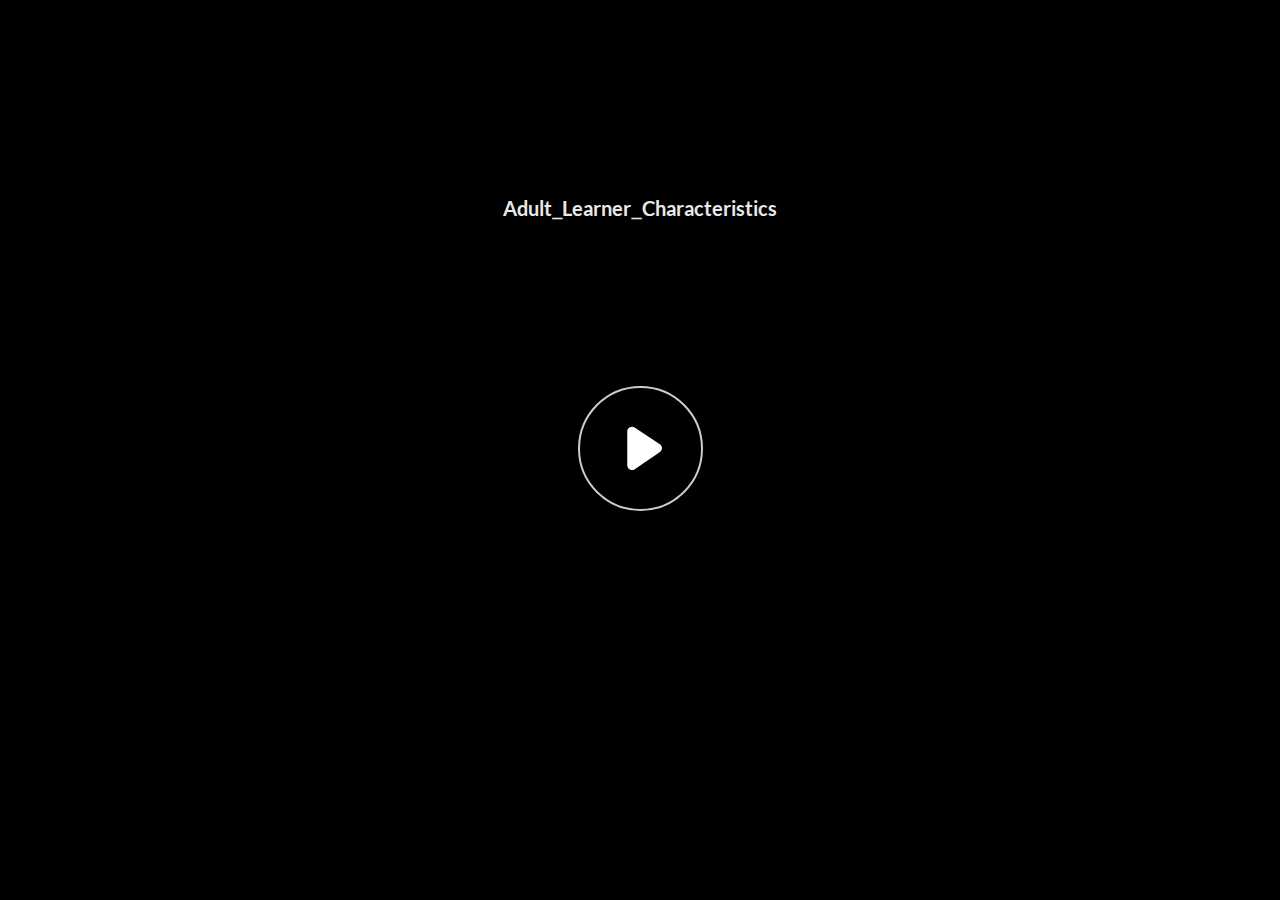
<file: Adult_Learner_Characteristics/index.html>
﻿<!doctype html>
<html lang="en-US">
<head>
  <meta charset="utf-8">
  <!-- Created using Storyline 360 - http://www.articulate.com  -->
  <!-- version: 3.85.31840.0 -->
  <title>Adult_Learner_Characteristics</title>
  <meta http-equiv="x-ua-compatible" content="IE=edge"/>
  <meta name="viewport" content="width=device-width,initial-scale=1,user-scalable=no,shrink-to-fit=no,minimal-ui"/>
  <meta name="apple-mobile-web-app-capable" content="yes"/>
  <style>
    html, body { height: 100%; padding: 0; margin: 0 }
    #app { height: 100%; width: 100%; }
  </style>

  <script>
    window.DS = {};
    window.globals = {
      DATA_PATH_BASE: '',
      HAS_FRAME: true,
      HAS_SLIDE: true,

      lmsPresent: false,
      tinCanPresent: false,
      cmi5Present: false,
      aoSupport: false,
      scale: 'noscale',
      captureRc: false,
      browserSize: 'optimal',
      bgColor: '#282828',
      features: 'ConnectionMessages,DropInBase,DropInMisc,DropInVectors,DropInVideo,JsApi,LayerPresentAsDialog,MultipleQuizTracking,UpdatedThemeEditor',
      themeName: 'unified',
      preloaderColor: '#FFFFFF',
      suppressAnalytics: false,
      productChannel: 'stable',
      publishSource: 'storyline',
      aid: 'aid|e9862460-ab8f-4789-b034-e45bba001a04',
      cid: 'ce1b8aa8-50be-4dfe-8636-5c0cee4a1cb0',
      playerVersion: '3.85.31840.0',
      publishTimestamp: '2024-05-14T15:41:46.5338742Z',
      maxIosVideoElements: 10,
      connectionSettings: { message: 'You%20are%20offline.%20Trying%20to%20reconnect...', useDarkTheme: false, mode: 'disabled' },
      hasFeature: function(feature) {
        return this.features.split(',').includes(feature);
      },
      
      parseParams: function(qs) {
        if (window.globals.parsedParams != null) {
          return window.globals.parsedParams;
        }
        qs = (qs || window.location.search.substr(1)).split('+').join(' ');
        var params = {},
            tokens,
            re = /[?&]?([^=]+)=([^&]*)/g;

        while (tokens = re.exec(qs)) {
          params[decodeURIComponent(tokens[1]).trim()] =
            decodeURIComponent(tokens[2]).trim();
        }
        window.globals.parsedParams = params;
        return params;
      }

    };
  </script>
  <script>
    var isIe11 = ('ActiveXObject' in window || window.MSBlobBuilder != null)
      && window.msCrypto != null && !window.ActiveXObject;
    if (isIe11) {
      window.globals.unsupportedBrowser = true;
      document.write(atob('[base64]'));
    }
  </script>

  <script>
    if (window.globals.hasFeature('MultiLanguageSupport')) {
      
      
    }
  </script>

  
  <script>window.THREE = { };</script>
  
</head>
<body style="background: #282828" class="cs-HTML theme-unified">
  <!-- 360 -->
  <script>!function(){var e,i=/iPhone/i,o=/iPod/i,n=/iPad/i,t=/\biOS-universal(?:.+)Mac\b/i,r=/\bAndroid(?:.+)Mobile\b/i,a=/Android/i,d=/(?:SD4930UR|\bSilk(?:.+)Mobile\b)/i,p=/Silk/i,l=/Windows Phone/i,u=/\bWindows(?:.+)ARM\b/i,b=/BlackBerry/i,s=/BB10/i,c=/Opera Mini/i,f=/\b(CriOS|Chrome)(?:.+)Mobile/i,h=/Mobile(?:.+)Firefox\b/i,v=function(e){return void 0!==e&&"MacIntel"===e.platform&&"number"==typeof e.maxTouchPoints&&e.maxTouchPoints>1&&"undefined"==typeof MSStream};e=function(e){var m={userAgent:"",platform:"",maxTouchPoints:0};e||"undefined"==typeof navigator?"string"==typeof e?m.userAgent=e:e&&e.userAgent&&(m={userAgent:e.userAgent,platform:e.platform,maxTouchPoints:e.maxTouchPoints||0}):m={userAgent:navigator.userAgent,platform:navigator.platform,maxTouchPoints:navigator.maxTouchPoints||0};var g=m.userAgent,y=g.split("[FBAN");void 0!==y[1]&&(g=y[0]),void 0!==(y=g.split("Twitter"))[1]&&(g=y[0]);var A=function(e){return function(i){return i.test(e)}}(g),w={apple:{phone:A(i)&&!A(l),ipod:A(o),tablet:!A(i)&&(A(n)||v(m))&&!A(l),universal:A(t),device:(A(i)||A(o)||A(n)||A(t)||v(m))&&!A(l)},amazon:{phone:A(d),tablet:!A(d)&&A(p),device:A(d)||A(p)},android:{phone:!A(l)&&A(d)||!A(l)&&A(r),tablet:!A(l)&&!A(d)&&!A(r)&&(A(p)||A(a)),device:!A(l)&&(A(d)||A(p)||A(r)||A(a))||A(/\bokhttp\b/i)},windows:{phone:A(l),tablet:A(u),device:A(l)||A(u)},other:{blackberry:A(b),blackberry10:A(s),opera:A(c),firefox:A(h),chrome:A(f),device:A(b)||A(s)||A(c)||A(h)||A(f)},any:!1,phone:!1,tablet:!1};return w.any=w.apple.device||w.android.device||w.windows.device||w.other.device,w.phone=w.apple.phone||w.android.phone||w.windows.phone,w.tablet=w.apple.tablet||w.android.tablet||w.windows.tablet,w}(),"object"==typeof exports&&"undefined"!=typeof module?module.exports=e:"function"==typeof define&&define.amd?define((function(){return e})):this.isMobile=e}();
    window.isMobile.apple.tablet = window.isMobile.apple.tablet ||
      (navigator.platform === 'MacIntel' && navigator.maxTouchPoints > 1);
    window.isMobile.apple.device = window.isMobile.apple.device || window.isMobile.apple.tablet;
    window.isMobile.tablet = window.isMobile.tablet || window.isMobile.apple.tablet;
    window.isMobile.any = window.isMobile.any || window.isMobile.apple.tablet;
  </script>

  <div id="focus-sink" tabindex="-1"></div>

  <div id="preso"></div>
  <script>
    (function() {

      var classTypes = [ 'desktop', 'mobile', 'phone', 'tablet' ];

      var addDeviceClasses = function(prefix, testObj) {
        var curr, i;
        for (i = 0; i < classTypes.length; i++) {
          curr = classTypes[i];
          if (testObj[curr]) {
            document.body.classList.add(prefix + curr);
          }
        }
      };

      var params = window.globals.parseParams(),
          isDevicePreview = params.devicepreview === '1',
          isPhoneOverride = params.deviceType === 'phone' || (isDevicePreview && params.phone == '1'),
          isTabletOverride = (params.deviceType === 'tablet' || isDevicePreview) && !isPhoneOverride,
          isMobileOverride = isPhoneOverride || isTabletOverride;

      var deviceView = {
        desktop: !window.isMobile.any && !isMobileOverride,
        mobile: window.isMobile.any || isMobileOverride,
        phone: isPhoneOverride || (window.isMobile.phone && !isTabletOverride),
        tablet: isTabletOverride || window.isMobile.tablet
      };

      window.globals.deviceView = deviceView;
      window.isMobile.desktop = !window.isMobile.any;
      window.isMobile.mobile = window.isMobile.any;

      addDeviceClasses('view-', deviceView);

    })();
  </script>
  
  <script src='story_content/user.js' type=text/javascript></script>
  <div class="slide-loader"></div>

  <script>
    var doc = document, loader = doc.body.querySelector('.slide-loader'); [ 1, 2, 3 ].forEach(function(n) { var d = doc.createElement('div'); d.style.backgroundColor = window.globals.preloaderColor; d.classList.add('mobile-loader-dot'); d.classList.add('dot' + n); loader.appendChild(d); });
  </script>

  <div class="mobile-load-title-overlay" style="display: none">
    <div class="mobile-load-title">Adult_Learner_Characteristics</div>
  </div>

  <div class="mobile-chrome-warning"></div>

  
<style>
  .warn-connection-dialog {
    display: none;
    background: transparent;
    pointer-events: all;
    position: fixed;
    left: 0;
    top: 0;
    width: 100%;
    height: 100%;
    z-index: 999;
  }

  .warn-connection-content {
    pointer-events: all;
    border-radius: 4px;
    background: white;
    border: 1px solid #E7E7E7;
    color: #333333;
    box-shadow: 0 2px 4px rgba(0, 0, 0, 0.25);
    transition: all 150ms ease-out;
    position: absolute;
    white-space: nowrap;
  }

  .view-phone.is-landscape .warn-connection-content {
    left: 23px;
    bottom: 23px;
  }

  .view-tablet.is-landscape .warn-connection-content {
    left: 50%;
    top: 20px;
    transform: translateX(-50%);
  }

  .view-mobile.is-portrait .warn-connection-content {
    transform: translate(-50%, calc(-100% - 15px));
  }

  .warn-connection-content p {
    display: inline-block;
    margin: 0 8px 0 0;
    line-height: 33px;
    font-size: 11px;
  }

  .warn-connection-content svg {
    position: relative;
    vertical-align: middle;
    margin: 0 2px 2px 8px;
  }

  .view-desktop .warn-connection-content {
    left: 1.5em;
    bottom: 1.5em;
  }

  .view-desktop .warn-connection-content p {
    font-size: 1.1em;
  }

  .is-offline .warn-connection-dialog {
    display: block;
  }

  .is-offline .cs-panel * {
    pointer-events: none !important;
  }

  .is-offline .cs-panel {
    pointer-events: all !important;
  }

  .is-offline #nav-controls * {
    pointer-events: none !important;
  }

  .is-offline #nav-controls {
    pointer-events: all !important;
  }
</style>

<div class="warn-connection-dialog" role="alertdialog" aria-modal="true" tabindex="0" aria-labelledby="warn-connection-message">
  <div class="warn-connection-content">
    <svg width="17" height="15" viewBox="0 0 17 15" xmlns="http://www.w3.org/2000/svg">
      <path fill="#8F0000" stroke="white" d="M16.07,12.98 L15.88,12.23 L9.51,1.21 C8.97,0.26,7.6,0.26,7.06,1.21 L0.69,12.23 C0.15,13.16,0.81,14.36,1.91,14.36 H14.65 C15.47,14.36,16.05,13.7,16.07,12.98 Z"/>
      <path fill="white" stroke="white" d="M8.58,5.5 C8.35,5.28,8.5,5.35,8.21,5.32 C8.09,5.35,7.97,5.49,7.96,5.67 C7.97,5.79,7.98,5.92,7.98,6.04 L7.98,6.04 C7.99,6.17,8,6.31,8.01,6.43 L8.01,6.44 C8.03,6.92,8.06,7.41,8.09,7.9 L8.09,7.9 C8.12,8.39,8.14,8.88,8.17,9.37 C8.17,9.39,8.18,9.42,8.2,9.44 C8.23,9.46,8.25,9.47,8.28,9.47 C8.31,9.47,8.34,9.46,8.35,9.44 C8.37,9.43,8.38,9.4,8.39,9.35 L8.39,9.34 C8.39,9.24,8.4,9.15,8.4,9.05 L8.4,9.05 C8.41,8.96,8.41,8.86,8.42,8.75 C8.43,8.44,8.45,8.12,8.47,7.81 L8.47,7.81 C8.49,7.49,8.51,7.18,8.53,6.87 C8.55,6.46,8.56,6.05,8.59,5.64 L8.6,5.62 C8.6,5.57,8.59,5.53,8.58,5.5 L8.21,5.32 Z"/>
      <circle fill="white" stroke="white" cx="8.3" cy="11.35" r="0.3"/>
    </svg>
    <p id="warn-connection-message">You are offline. Trying to reconnect...</p>
  </div>
</div>

<script>
  (function() {
    window.DS.connection = {
      warningShown: false,
      assets: {},
      loadingAssetGroup: false,
      retryDelay: 500
    };

    var connectionSettings = window.globals.connectionSettings || {};

    // The `window.globals.features` variable must be set in `webpack.dev.config` when testing locally - it is not enough
    // to have it in the data - but it must be set there as well.
    var useConnectionMessages = window.AbortController != null &&
      window.location.protocol != 'file:' &&
      window.globals.features.indexOf('ConnectionMessages') != -1 &&
      connectionSettings.mode === 'normal';

    window.DS.connection.useConnectionMessages = useConnectionMessages;

    var assetCount = 0;
    var checkLoadedId;


    if (useConnectionMessages && connectionSettings != null) {
      var contentEl = document.querySelector('.warn-connection-content');
      var messageEl = contentEl.querySelector('p');

      if (connectionSettings.useDarkTheme) {
        contentEl.style.borderColor = '#BABBBA';
        contentEl.style.backgroundColor = '#282828';
        contentEl.style.color = '#FFFFFF';
      }

      if (connectionSettings.message != null) {
        messageEl.textContent = window.decodeURIComponent(connectionSettings.message);
      }
    }

    function checkAssetsReady() {
      for (var i in DS.connection.assets) {
        if (!DS.connection.assets[i].success) {
          return false;
        }
      }
      return true;
    }

    function stopAssetGroup() {
      if (!useConnectionMessages) { return; }

      assetCount = 0;

      DS.connection.oldAssetGroup = DS.connection.assets;
      DS.connection.assets = {};
      DS.connection.loadingAssetGroup = false;
      clearInterval(checkLoadedId);
    }

    function startAssetGroup() {
      if (!useConnectionMessages) { return; }
      var ticks = 0;
      clearInterval(checkLoadedId);
      checkLoadedId = setInterval(function() {
        var loaded = 0;
        if (assetCount === 0 && loaded === 0) {
          clearInterval(checkLoadedId);
          return;
        }

        for (var i in DS.connection.assets) {
          if (DS.connection.assets[i].success) {
            loaded++;
          }
        }

        if (assetCount === loaded && checkAssetsReady()) {
          for (var i in DS.connection.assets) {
            if (DS.connection.assets[i].action) {
              DS.connection.assets[i].action();
            }
          }
          hideWarning();
          stopAssetGroup();
        }
      }, 100)
    }

    function requiredAsset(url, action, retry, type) {
      if (!useConnectionMessages) { return; }
      if (DS.connection.assets[url]) { return; }

      DS.connection.assets[url] = {
        success: false, action: action, retry: retry, type: type
      };
      assetCount = Object.keys(DS.connection.assets).length;
      if (!DS.connection.loadingAssetGroup) {
        startAssetGroup();
      }
      DS.connection.loadingAssetGroup = true;
    }

    function assetLoaded(url) {
      if (!useConnectionMessages) { return; }
      if (DS.connection.assets[url]) {
        DS.connection.assets[url].success = true;
      }
    }

    function assetFailed(url) {
      if (!useConnectionMessages) { return; }
      if (!DS.connection.assets[url]) {
        if (/\.js$/.test(url) && url.indexOf('transcripts') === -1) {
          setTimeout(function() {
            if (DS.connection.lastSlideLoaded != null) {
              DS.connection.lastSlideLoaded();
            }
          }, DS.connection.retryDelay);
        }
        return;
      }
      if (!DS.connection.warningShown) { showWarning(); }
      if (DS.connection.assets[url].retry) {
        setTimeout(function() {
          if (!DS.connection.assets[url].success) {
            DS.connection.assets[url].retry()
          }
        }, DS.connection.retryDelay);
      }
    }

    function hideWarning() {
      document.body.classList.remove('is-offline');
      DS.connection.warningShown = false;
      enableKeys();
    }
    DS.connection.hideWarning = hideWarning

    function showWarning(btn) {
      document.body.classList.add('is-offline')
      DS.connection.warningShown = true;
      updateWarningPosition();
      disableKeys();
    }

    function updateWarningPosition() {
      if (!DS.connection.warningShown) {
        return;
      }

      var isPortrait = document.body.classList.contains('is-portrait');
      var isMobile = document.body.classList.contains('view-mobile');
      var warningEl = document.querySelector('.warn-connection-content');

      if (isPortrait && isMobile) {
        var slide = document.querySelector('.primary-slide');
        var slideRect = slide != null
          ? slide.getBoundingClientRect()
          : { top: window.innerHeight, left: 0, width: window.innerWidth };

        warningEl.style.top = `${slideRect.top}px`
        warningEl.style.left = `${slideRect.left + slideRect.width / 2}px`
      } else {
        warningEl.style.top = null;
        warningEl.style.left = null;
      }

      window.requestAnimationFrame(updateWarningPosition);
    }

    function onDisableKeyDown(e) {
      e.preventDefault();
      e.stopImmediatePropagation();
    }

    function onDisableKeyUp(e) {
      e.preventDefault();
      e.stopImmediatePropagation();
    }

    var accStyle = document.createElement('style');
    var warnDialogEl = document.querySelector('.warn-connection-dialog');

    function disableKeys() {
      if (DS.views && DS.views.nsStack && DS.views.nsStack.length === 1) {
        DS.views.nsStack[0].tabReachable = false
        DS.views.nsStack[0].updateTabIndex(true, true);
      }

      accStyle.innerHTML = '.acc-shadow-dom { display: none; }';
      document.body.appendChild(accStyle);

      warnDialogEl.parentNode.append(warnDialogEl);
      warnDialogEl.focus();
    }

    function enableKeys() {
      accStyle.remove();
      if (DS.views && DS.views.nsStack && DS.views.nsStack.length === 1 && DS.views.nsStack[0].name === '_frame') {
        DS.views.nsStack[0].tabReachable = true;
        DS.views.nsStack[0].updateTabIndex();
      }
    }

    // these will all be noops if the feature flag isn't set in
    // the data and `window.globals.features`
    DS.connection.requiredAsset = requiredAsset;
    DS.connection.assetLoaded = assetLoaded;
    DS.connection.assetFailed = assetFailed;
    DS.connection.stopAssetGroup = stopAssetGroup;
    DS.connection.startAssetGroup = startAssetGroup;
  })();
</script>


  <script>
    
    if (window.autoSpider && window.vInterfaceObject) {
      document.querySelector('.mobile-load-title-overlay').style.display = 'none';
    }
  </script>

  

  <link rel="stylesheet" href="html5/data/css/output.min.css" data-noprefix/>
</body>
<script src="html5/lib/scripts/bootstrapper.min.js"></script>
</html>
</file>
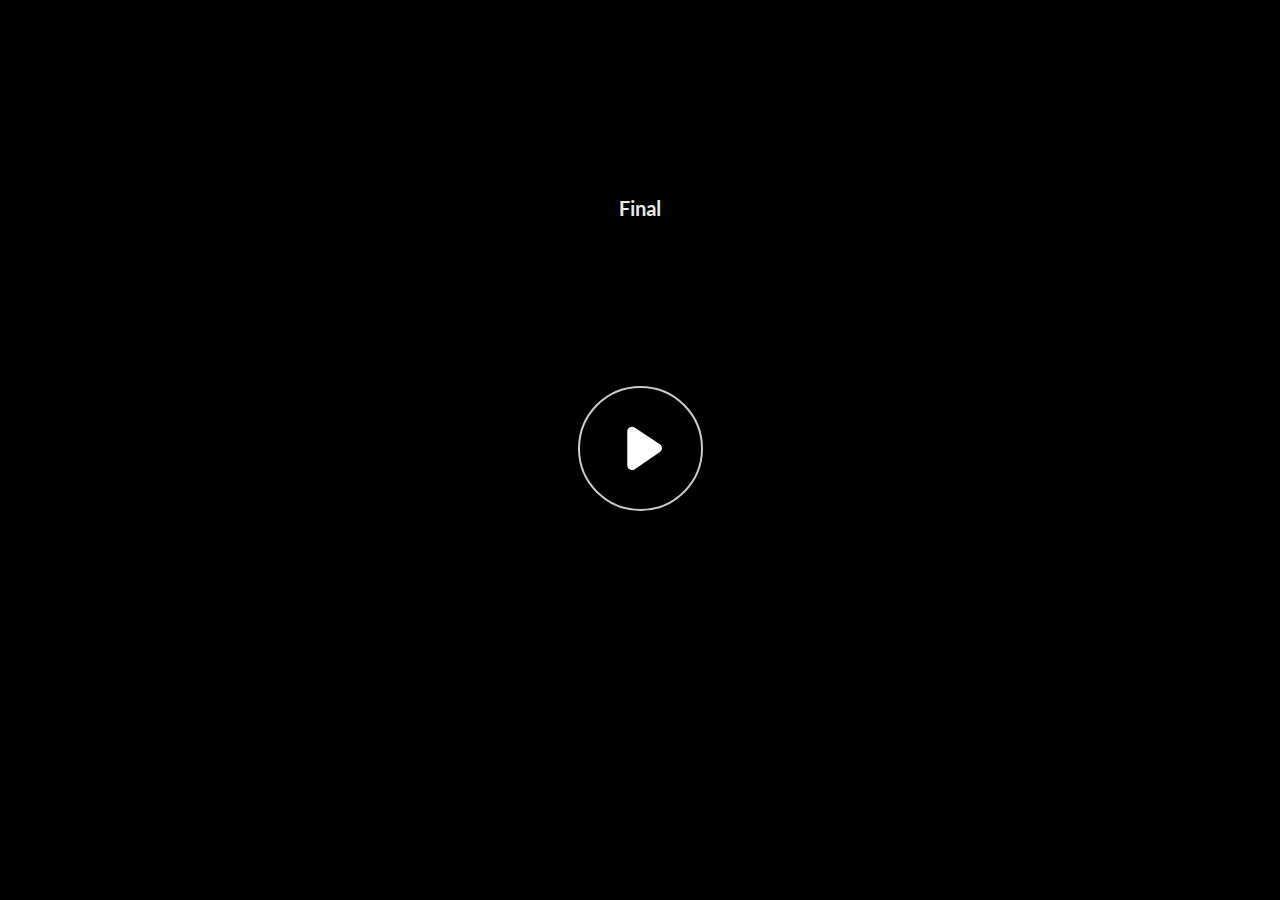
<file: FINAL/index.html>
﻿<!doctype html>
<html lang="en-US">
<head>
  <meta charset="utf-8">
  <!-- Created using Storyline 360 - http://www.articulate.com  -->
  <!-- version: 3.85.31840.0 -->
  <title>Final</title>
  <meta http-equiv="x-ua-compatible" content="IE=edge"/>
  <meta name="viewport" content="width=device-width,initial-scale=1,user-scalable=no,shrink-to-fit=no,minimal-ui"/>
  <meta name="apple-mobile-web-app-capable" content="yes"/>
  <style>
    html, body { height: 100%; padding: 0; margin: 0 }
    #app { height: 100%; width: 100%; }
  </style>

  <script>
    window.DS = {};
    window.globals = {
      DATA_PATH_BASE: '',
      HAS_FRAME: true,
      HAS_SLIDE: true,

      lmsPresent: false,
      tinCanPresent: false,
      cmi5Present: false,
      aoSupport: false,
      scale: 'noscale',
      captureRc: false,
      browserSize: 'optimal',
      bgColor: '#282828',
      features: 'ConnectionMessages,DropInBase,DropInMisc,DropInVectors,DropInVideo,JsApi,LayerPresentAsDialog,MultipleQuizTracking,UpdatedThemeEditor',
      themeName: 'unified',
      preloaderColor: '#FFFFFF',
      suppressAnalytics: false,
      productChannel: 'stable',
      publishSource: 'storyline',
      aid: 'aid|e9862460-ab8f-4789-b034-e45bba001a04',
      cid: 'ce1b8aa8-50be-4dfe-8636-5c0cee4a1cb0',
      playerVersion: '3.85.31840.0',
      publishTimestamp: '2024-05-14T14:47:33.8528489Z',
      maxIosVideoElements: 10,
      connectionSettings: { message: 'You%20are%20offline.%20Trying%20to%20reconnect...', useDarkTheme: false, mode: 'disabled' },
      hasFeature: function(feature) {
        return this.features.split(',').includes(feature);
      },
      
      parseParams: function(qs) {
        if (window.globals.parsedParams != null) {
          return window.globals.parsedParams;
        }
        qs = (qs || window.location.search.substr(1)).split('+').join(' ');
        var params = {},
            tokens,
            re = /[?&]?([^=]+)=([^&]*)/g;

        while (tokens = re.exec(qs)) {
          params[decodeURIComponent(tokens[1]).trim()] =
            decodeURIComponent(tokens[2]).trim();
        }
        window.globals.parsedParams = params;
        return params;
      }

    };
  </script>
  <script>
    var isIe11 = ('ActiveXObject' in window || window.MSBlobBuilder != null)
      && window.msCrypto != null && !window.ActiveXObject;
    if (isIe11) {
      window.globals.unsupportedBrowser = true;
      document.write(atob('[base64]'));
    }
  </script>

  <script>
    if (window.globals.hasFeature('MultiLanguageSupport')) {
      
      
    }
  </script>

  
  <script>window.THREE = { };</script>
  
</head>
<body style="background: #282828" class="cs-HTML theme-unified">
  <!-- 360 -->
  <script>!function(){var e,i=/iPhone/i,o=/iPod/i,n=/iPad/i,t=/\biOS-universal(?:.+)Mac\b/i,r=/\bAndroid(?:.+)Mobile\b/i,a=/Android/i,d=/(?:SD4930UR|\bSilk(?:.+)Mobile\b)/i,p=/Silk/i,l=/Windows Phone/i,u=/\bWindows(?:.+)ARM\b/i,b=/BlackBerry/i,s=/BB10/i,c=/Opera Mini/i,f=/\b(CriOS|Chrome)(?:.+)Mobile/i,h=/Mobile(?:.+)Firefox\b/i,v=function(e){return void 0!==e&&"MacIntel"===e.platform&&"number"==typeof e.maxTouchPoints&&e.maxTouchPoints>1&&"undefined"==typeof MSStream};e=function(e){var m={userAgent:"",platform:"",maxTouchPoints:0};e||"undefined"==typeof navigator?"string"==typeof e?m.userAgent=e:e&&e.userAgent&&(m={userAgent:e.userAgent,platform:e.platform,maxTouchPoints:e.maxTouchPoints||0}):m={userAgent:navigator.userAgent,platform:navigator.platform,maxTouchPoints:navigator.maxTouchPoints||0};var g=m.userAgent,y=g.split("[FBAN");void 0!==y[1]&&(g=y[0]),void 0!==(y=g.split("Twitter"))[1]&&(g=y[0]);var A=function(e){return function(i){return i.test(e)}}(g),w={apple:{phone:A(i)&&!A(l),ipod:A(o),tablet:!A(i)&&(A(n)||v(m))&&!A(l),universal:A(t),device:(A(i)||A(o)||A(n)||A(t)||v(m))&&!A(l)},amazon:{phone:A(d),tablet:!A(d)&&A(p),device:A(d)||A(p)},android:{phone:!A(l)&&A(d)||!A(l)&&A(r),tablet:!A(l)&&!A(d)&&!A(r)&&(A(p)||A(a)),device:!A(l)&&(A(d)||A(p)||A(r)||A(a))||A(/\bokhttp\b/i)},windows:{phone:A(l),tablet:A(u),device:A(l)||A(u)},other:{blackberry:A(b),blackberry10:A(s),opera:A(c),firefox:A(h),chrome:A(f),device:A(b)||A(s)||A(c)||A(h)||A(f)},any:!1,phone:!1,tablet:!1};return w.any=w.apple.device||w.android.device||w.windows.device||w.other.device,w.phone=w.apple.phone||w.android.phone||w.windows.phone,w.tablet=w.apple.tablet||w.android.tablet||w.windows.tablet,w}(),"object"==typeof exports&&"undefined"!=typeof module?module.exports=e:"function"==typeof define&&define.amd?define((function(){return e})):this.isMobile=e}();
    window.isMobile.apple.tablet = window.isMobile.apple.tablet ||
      (navigator.platform === 'MacIntel' && navigator.maxTouchPoints > 1);
    window.isMobile.apple.device = window.isMobile.apple.device || window.isMobile.apple.tablet;
    window.isMobile.tablet = window.isMobile.tablet || window.isMobile.apple.tablet;
    window.isMobile.any = window.isMobile.any || window.isMobile.apple.tablet;
  </script>

  <div id="focus-sink" tabindex="-1"></div>

  <div id="preso"></div>
  <script>
    (function() {

      var classTypes = [ 'desktop', 'mobile', 'phone', 'tablet' ];

      var addDeviceClasses = function(prefix, testObj) {
        var curr, i;
        for (i = 0; i < classTypes.length; i++) {
          curr = classTypes[i];
          if (testObj[curr]) {
            document.body.classList.add(prefix + curr);
          }
        }
      };

      var params = window.globals.parseParams(),
          isDevicePreview = params.devicepreview === '1',
          isPhoneOverride = params.deviceType === 'phone' || (isDevicePreview && params.phone == '1'),
          isTabletOverride = (params.deviceType === 'tablet' || isDevicePreview) && !isPhoneOverride,
          isMobileOverride = isPhoneOverride || isTabletOverride;

      var deviceView = {
        desktop: !window.isMobile.any && !isMobileOverride,
        mobile: window.isMobile.any || isMobileOverride,
        phone: isPhoneOverride || (window.isMobile.phone && !isTabletOverride),
        tablet: isTabletOverride || window.isMobile.tablet
      };

      window.globals.deviceView = deviceView;
      window.isMobile.desktop = !window.isMobile.any;
      window.isMobile.mobile = window.isMobile.any;

      addDeviceClasses('view-', deviceView);

    })();
  </script>
  
  <script src='story_content/user.js' type=text/javascript></script>
  <div class="slide-loader"></div>

  <script>
    var doc = document, loader = doc.body.querySelector('.slide-loader'); [ 1, 2, 3 ].forEach(function(n) { var d = doc.createElement('div'); d.style.backgroundColor = window.globals.preloaderColor; d.classList.add('mobile-loader-dot'); d.classList.add('dot' + n); loader.appendChild(d); });
  </script>

  <div class="mobile-load-title-overlay" style="display: none">
    <div class="mobile-load-title">Final</div>
  </div>

  <div class="mobile-chrome-warning"></div>

  
<style>
  .warn-connection-dialog {
    display: none;
    background: transparent;
    pointer-events: all;
    position: fixed;
    left: 0;
    top: 0;
    width: 100%;
    height: 100%;
    z-index: 999;
  }

  .warn-connection-content {
    pointer-events: all;
    border-radius: 4px;
    background: white;
    border: 1px solid #E7E7E7;
    color: #333333;
    box-shadow: 0 2px 4px rgba(0, 0, 0, 0.25);
    transition: all 150ms ease-out;
    position: absolute;
    white-space: nowrap;
  }

  .view-phone.is-landscape .warn-connection-content {
    left: 23px;
    bottom: 23px;
  }

  .view-tablet.is-landscape .warn-connection-content {
    left: 50%;
    top: 20px;
    transform: translateX(-50%);
  }

  .view-mobile.is-portrait .warn-connection-content {
    transform: translate(-50%, calc(-100% - 15px));
  }

  .warn-connection-content p {
    display: inline-block;
    margin: 0 8px 0 0;
    line-height: 33px;
    font-size: 11px;
  }

  .warn-connection-content svg {
    position: relative;
    vertical-align: middle;
    margin: 0 2px 2px 8px;
  }

  .view-desktop .warn-connection-content {
    left: 1.5em;
    bottom: 1.5em;
  }

  .view-desktop .warn-connection-content p {
    font-size: 1.1em;
  }

  .is-offline .warn-connection-dialog {
    display: block;
  }

  .is-offline .cs-panel * {
    pointer-events: none !important;
  }

  .is-offline .cs-panel {
    pointer-events: all !important;
  }

  .is-offline #nav-controls * {
    pointer-events: none !important;
  }

  .is-offline #nav-controls {
    pointer-events: all !important;
  }
</style>

<div class="warn-connection-dialog" role="alertdialog" aria-modal="true" tabindex="0" aria-labelledby="warn-connection-message">
  <div class="warn-connection-content">
    <svg width="17" height="15" viewBox="0 0 17 15" xmlns="http://www.w3.org/2000/svg">
      <path fill="#8F0000" stroke="white" d="M16.07,12.98 L15.88,12.23 L9.51,1.21 C8.97,0.26,7.6,0.26,7.06,1.21 L0.69,12.23 C0.15,13.16,0.81,14.36,1.91,14.36 H14.65 C15.47,14.36,16.05,13.7,16.07,12.98 Z"/>
      <path fill="white" stroke="white" d="M8.58,5.5 C8.35,5.28,8.5,5.35,8.21,5.32 C8.09,5.35,7.97,5.49,7.96,5.67 C7.97,5.79,7.98,5.92,7.98,6.04 L7.98,6.04 C7.99,6.17,8,6.31,8.01,6.43 L8.01,6.44 C8.03,6.92,8.06,7.41,8.09,7.9 L8.09,7.9 C8.12,8.39,8.14,8.88,8.17,9.37 C8.17,9.39,8.18,9.42,8.2,9.44 C8.23,9.46,8.25,9.47,8.28,9.47 C8.31,9.47,8.34,9.46,8.35,9.44 C8.37,9.43,8.38,9.4,8.39,9.35 L8.39,9.34 C8.39,9.24,8.4,9.15,8.4,9.05 L8.4,9.05 C8.41,8.96,8.41,8.86,8.42,8.75 C8.43,8.44,8.45,8.12,8.47,7.81 L8.47,7.81 C8.49,7.49,8.51,7.18,8.53,6.87 C8.55,6.46,8.56,6.05,8.59,5.64 L8.6,5.62 C8.6,5.57,8.59,5.53,8.58,5.5 L8.21,5.32 Z"/>
      <circle fill="white" stroke="white" cx="8.3" cy="11.35" r="0.3"/>
    </svg>
    <p id="warn-connection-message">You are offline. Trying to reconnect...</p>
  </div>
</div>

<script>
  (function() {
    window.DS.connection = {
      warningShown: false,
      assets: {},
      loadingAssetGroup: false,
      retryDelay: 500
    };

    var connectionSettings = window.globals.connectionSettings || {};

    // The `window.globals.features` variable must be set in `webpack.dev.config` when testing locally - it is not enough
    // to have it in the data - but it must be set there as well.
    var useConnectionMessages = window.AbortController != null &&
      window.location.protocol != 'file:' &&
      window.globals.features.indexOf('ConnectionMessages') != -1 &&
      connectionSettings.mode === 'normal';

    window.DS.connection.useConnectionMessages = useConnectionMessages;

    var assetCount = 0;
    var checkLoadedId;


    if (useConnectionMessages && connectionSettings != null) {
      var contentEl = document.querySelector('.warn-connection-content');
      var messageEl = contentEl.querySelector('p');

      if (connectionSettings.useDarkTheme) {
        contentEl.style.borderColor = '#BABBBA';
        contentEl.style.backgroundColor = '#282828';
        contentEl.style.color = '#FFFFFF';
      }

      if (connectionSettings.message != null) {
        messageEl.textContent = window.decodeURIComponent(connectionSettings.message);
      }
    }

    function checkAssetsReady() {
      for (var i in DS.connection.assets) {
        if (!DS.connection.assets[i].success) {
          return false;
        }
      }
      return true;
    }

    function stopAssetGroup() {
      if (!useConnectionMessages) { return; }

      assetCount = 0;

      DS.connection.oldAssetGroup = DS.connection.assets;
      DS.connection.assets = {};
      DS.connection.loadingAssetGroup = false;
      clearInterval(checkLoadedId);
    }

    function startAssetGroup() {
      if (!useConnectionMessages) { return; }
      var ticks = 0;
      clearInterval(checkLoadedId);
      checkLoadedId = setInterval(function() {
        var loaded = 0;
        if (assetCount === 0 && loaded === 0) {
          clearInterval(checkLoadedId);
          return;
        }

        for (var i in DS.connection.assets) {
          if (DS.connection.assets[i].success) {
            loaded++;
          }
        }

        if (assetCount === loaded && checkAssetsReady()) {
          for (var i in DS.connection.assets) {
            if (DS.connection.assets[i].action) {
              DS.connection.assets[i].action();
            }
          }
          hideWarning();
          stopAssetGroup();
        }
      }, 100)
    }

    function requiredAsset(url, action, retry, type) {
      if (!useConnectionMessages) { return; }
      if (DS.connection.assets[url]) { return; }

      DS.connection.assets[url] = {
        success: false, action: action, retry: retry, type: type
      };
      assetCount = Object.keys(DS.connection.assets).length;
      if (!DS.connection.loadingAssetGroup) {
        startAssetGroup();
      }
      DS.connection.loadingAssetGroup = true;
    }

    function assetLoaded(url) {
      if (!useConnectionMessages) { return; }
      if (DS.connection.assets[url]) {
        DS.connection.assets[url].success = true;
      }
    }

    function assetFailed(url) {
      if (!useConnectionMessages) { return; }
      if (!DS.connection.assets[url]) {
        if (/\.js$/.test(url) && url.indexOf('transcripts') === -1) {
          setTimeout(function() {
            if (DS.connection.lastSlideLoaded != null) {
              DS.connection.lastSlideLoaded();
            }
          }, DS.connection.retryDelay);
        }
        return;
      }
      if (!DS.connection.warningShown) { showWarning(); }
      if (DS.connection.assets[url].retry) {
        setTimeout(function() {
          if (!DS.connection.assets[url].success) {
            DS.connection.assets[url].retry()
          }
        }, DS.connection.retryDelay);
      }
    }

    function hideWarning() {
      document.body.classList.remove('is-offline');
      DS.connection.warningShown = false;
      enableKeys();
    }
    DS.connection.hideWarning = hideWarning

    function showWarning(btn) {
      document.body.classList.add('is-offline')
      DS.connection.warningShown = true;
      updateWarningPosition();
      disableKeys();
    }

    function updateWarningPosition() {
      if (!DS.connection.warningShown) {
        return;
      }

      var isPortrait = document.body.classList.contains('is-portrait');
      var isMobile = document.body.classList.contains('view-mobile');
      var warningEl = document.querySelector('.warn-connection-content');

      if (isPortrait && isMobile) {
        var slide = document.querySelector('.primary-slide');
        var slideRect = slide != null
          ? slide.getBoundingClientRect()
          : { top: window.innerHeight, left: 0, width: window.innerWidth };

        warningEl.style.top = `${slideRect.top}px`
        warningEl.style.left = `${slideRect.left + slideRect.width / 2}px`
      } else {
        warningEl.style.top = null;
        warningEl.style.left = null;
      }

      window.requestAnimationFrame(updateWarningPosition);
    }

    function onDisableKeyDown(e) {
      e.preventDefault();
      e.stopImmediatePropagation();
    }

    function onDisableKeyUp(e) {
      e.preventDefault();
      e.stopImmediatePropagation();
    }

    var accStyle = document.createElement('style');
    var warnDialogEl = document.querySelector('.warn-connection-dialog');

    function disableKeys() {
      if (DS.views && DS.views.nsStack && DS.views.nsStack.length === 1) {
        DS.views.nsStack[0].tabReachable = false
        DS.views.nsStack[0].updateTabIndex(true, true);
      }

      accStyle.innerHTML = '.acc-shadow-dom { display: none; }';
      document.body.appendChild(accStyle);

      warnDialogEl.parentNode.append(warnDialogEl);
      warnDialogEl.focus();
    }

    function enableKeys() {
      accStyle.remove();
      if (DS.views && DS.views.nsStack && DS.views.nsStack.length === 1 && DS.views.nsStack[0].name === '_frame') {
        DS.views.nsStack[0].tabReachable = true;
        DS.views.nsStack[0].updateTabIndex();
      }
    }

    // these will all be noops if the feature flag isn't set in
    // the data and `window.globals.features`
    DS.connection.requiredAsset = requiredAsset;
    DS.connection.assetLoaded = assetLoaded;
    DS.connection.assetFailed = assetFailed;
    DS.connection.stopAssetGroup = stopAssetGroup;
    DS.connection.startAssetGroup = startAssetGroup;
  })();
</script>


  <script>
    
    if (window.autoSpider && window.vInterfaceObject) {
      document.querySelector('.mobile-load-title-overlay').style.display = 'none';
    }
  </script>

  

  <link rel="stylesheet" href="html5/data/css/output.min.css" data-noprefix/>
</body>
<script src="html5/lib/scripts/bootstrapper.min.js"></script>
</html>
</file>
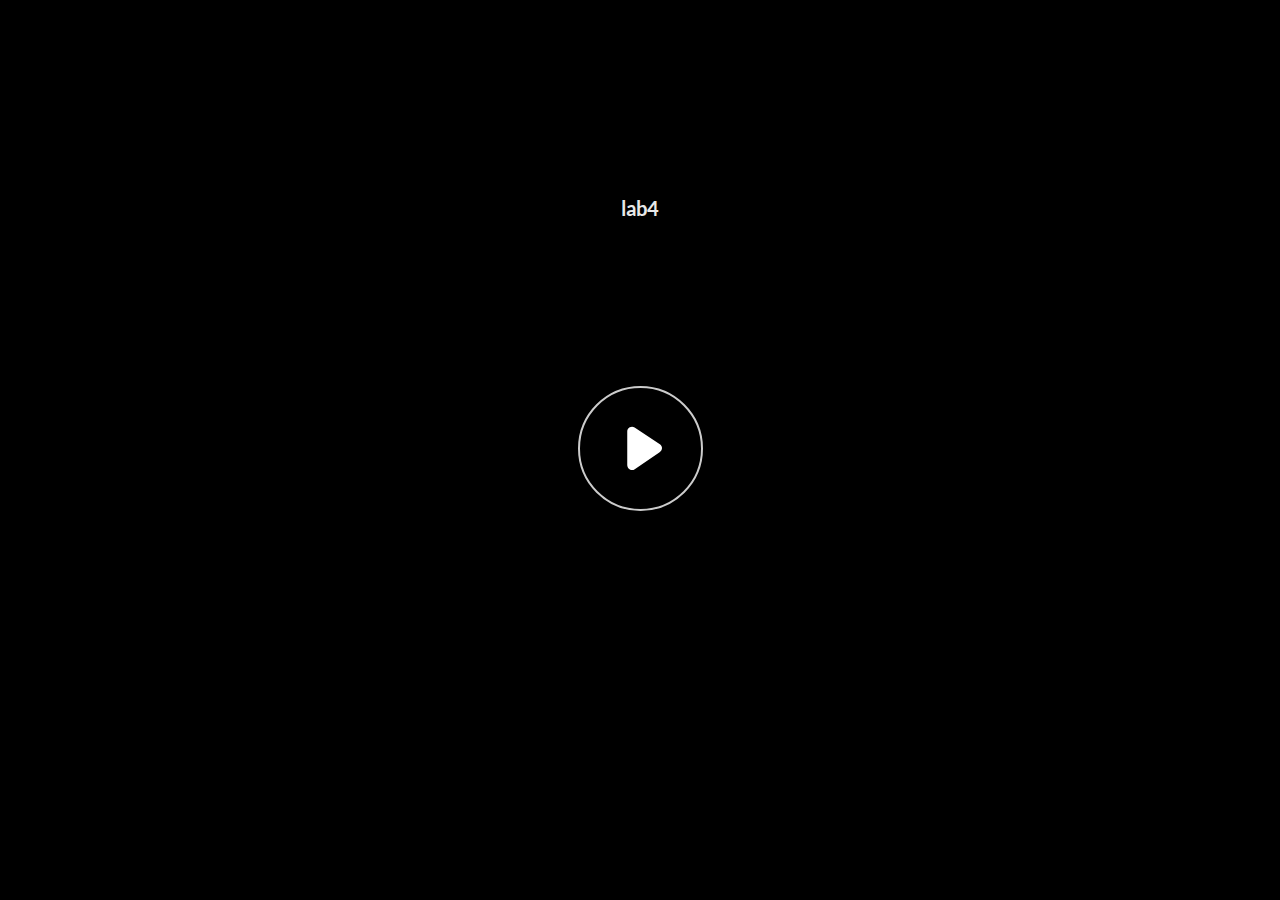
<file: lab4/index.html>
﻿<!doctype html>
<html lang="en-US">
<head>
  <meta charset="utf-8">
  <!-- Created using Storyline 360 - http://www.articulate.com  -->
  <!-- version: 3.85.31840.0 -->
  <title>lab4</title>
  <meta http-equiv="x-ua-compatible" content="IE=edge"/>
  <meta name="viewport" content="width=device-width,initial-scale=1,user-scalable=no,shrink-to-fit=no,minimal-ui"/>
  <meta name="apple-mobile-web-app-capable" content="yes"/>
  <style>
    html, body { height: 100%; padding: 0; margin: 0 }
    #app { height: 100%; width: 100%; }
  </style>

  <script>
    window.DS = {};
    window.globals = {
      DATA_PATH_BASE: '',
      HAS_FRAME: true,
      HAS_SLIDE: true,

      lmsPresent: false,
      tinCanPresent: false,
      cmi5Present: false,
      aoSupport: false,
      scale: 'noscale',
      captureRc: false,
      browserSize: 'optimal',
      bgColor: '#282828',
      features: 'ConnectionMessages,DropInBase,DropInMisc,DropInVectors,DropInVideo,JsApi,LayerPresentAsDialog,MultipleQuizTracking,UpdatedThemeEditor',
      themeName: 'unified',
      preloaderColor: '#FFFFFF',
      suppressAnalytics: false,
      productChannel: 'stable',
      publishSource: 'storyline',
      aid: 'aid|2817b59c-cf23-4c1e-9524-a3f9b29cb344',
      cid: 'dfbc60c2-2375-441e-962c-1b79e5b0f96c',
      playerVersion: '3.85.31840.0',
      publishTimestamp: '2024-03-03T19:28:47.0706597Z',
      maxIosVideoElements: 10,
      connectionSettings: { message: 'You%20are%20offline.%20Trying%20to%20reconnect...', useDarkTheme: false, mode: 'disabled' },
      hasFeature: function(feature) {
        return this.features.split(',').includes(feature);
      },
      
      parseParams: function(qs) {
        if (window.globals.parsedParams != null) {
          return window.globals.parsedParams;
        }
        qs = (qs || window.location.search.substr(1)).split('+').join(' ');
        var params = {},
            tokens,
            re = /[?&]?([^=]+)=([^&]*)/g;

        while (tokens = re.exec(qs)) {
          params[decodeURIComponent(tokens[1]).trim()] =
            decodeURIComponent(tokens[2]).trim();
        }
        window.globals.parsedParams = params;
        return params;
      }

    };
  </script>
  <script>
    var isIe11 = ('ActiveXObject' in window || window.MSBlobBuilder != null)
      && window.msCrypto != null && !window.ActiveXObject;
    if (isIe11) {
      window.globals.unsupportedBrowser = true;
      document.write(atob('[base64]'));
    }
  </script>

  <script>
    if (window.globals.hasFeature('MultiLanguageSupport')) {
      
      
    }
  </script>

  
  <script>window.THREE = { };</script>
  
</head>
<body style="background: #282828" class="cs-HTML theme-unified">
  <!-- 360 -->
  <script>!function(){var e,i=/iPhone/i,o=/iPod/i,n=/iPad/i,t=/\biOS-universal(?:.+)Mac\b/i,r=/\bAndroid(?:.+)Mobile\b/i,a=/Android/i,d=/(?:SD4930UR|\bSilk(?:.+)Mobile\b)/i,p=/Silk/i,l=/Windows Phone/i,u=/\bWindows(?:.+)ARM\b/i,b=/BlackBerry/i,s=/BB10/i,c=/Opera Mini/i,f=/\b(CriOS|Chrome)(?:.+)Mobile/i,h=/Mobile(?:.+)Firefox\b/i,v=function(e){return void 0!==e&&"MacIntel"===e.platform&&"number"==typeof e.maxTouchPoints&&e.maxTouchPoints>1&&"undefined"==typeof MSStream};e=function(e){var m={userAgent:"",platform:"",maxTouchPoints:0};e||"undefined"==typeof navigator?"string"==typeof e?m.userAgent=e:e&&e.userAgent&&(m={userAgent:e.userAgent,platform:e.platform,maxTouchPoints:e.maxTouchPoints||0}):m={userAgent:navigator.userAgent,platform:navigator.platform,maxTouchPoints:navigator.maxTouchPoints||0};var g=m.userAgent,y=g.split("[FBAN");void 0!==y[1]&&(g=y[0]),void 0!==(y=g.split("Twitter"))[1]&&(g=y[0]);var A=function(e){return function(i){return i.test(e)}}(g),w={apple:{phone:A(i)&&!A(l),ipod:A(o),tablet:!A(i)&&(A(n)||v(m))&&!A(l),universal:A(t),device:(A(i)||A(o)||A(n)||A(t)||v(m))&&!A(l)},amazon:{phone:A(d),tablet:!A(d)&&A(p),device:A(d)||A(p)},android:{phone:!A(l)&&A(d)||!A(l)&&A(r),tablet:!A(l)&&!A(d)&&!A(r)&&(A(p)||A(a)),device:!A(l)&&(A(d)||A(p)||A(r)||A(a))||A(/\bokhttp\b/i)},windows:{phone:A(l),tablet:A(u),device:A(l)||A(u)},other:{blackberry:A(b),blackberry10:A(s),opera:A(c),firefox:A(h),chrome:A(f),device:A(b)||A(s)||A(c)||A(h)||A(f)},any:!1,phone:!1,tablet:!1};return w.any=w.apple.device||w.android.device||w.windows.device||w.other.device,w.phone=w.apple.phone||w.android.phone||w.windows.phone,w.tablet=w.apple.tablet||w.android.tablet||w.windows.tablet,w}(),"object"==typeof exports&&"undefined"!=typeof module?module.exports=e:"function"==typeof define&&define.amd?define((function(){return e})):this.isMobile=e}();
    window.isMobile.apple.tablet = window.isMobile.apple.tablet ||
      (navigator.platform === 'MacIntel' && navigator.maxTouchPoints > 1);
    window.isMobile.apple.device = window.isMobile.apple.device || window.isMobile.apple.tablet;
    window.isMobile.tablet = window.isMobile.tablet || window.isMobile.apple.tablet;
    window.isMobile.any = window.isMobile.any || window.isMobile.apple.tablet;
  </script>

  <div id="focus-sink" tabindex="-1"></div>

  <div id="preso"></div>
  <script>
    (function() {

      var classTypes = [ 'desktop', 'mobile', 'phone', 'tablet' ];

      var addDeviceClasses = function(prefix, testObj) {
        var curr, i;
        for (i = 0; i < classTypes.length; i++) {
          curr = classTypes[i];
          if (testObj[curr]) {
            document.body.classList.add(prefix + curr);
          }
        }
      };

      var params = window.globals.parseParams(),
          isDevicePreview = params.devicepreview === '1',
          isPhoneOverride = params.deviceType === 'phone' || (isDevicePreview && params.phone == '1'),
          isTabletOverride = (params.deviceType === 'tablet' || isDevicePreview) && !isPhoneOverride,
          isMobileOverride = isPhoneOverride || isTabletOverride;

      var deviceView = {
        desktop: !window.isMobile.any && !isMobileOverride,
        mobile: window.isMobile.any || isMobileOverride,
        phone: isPhoneOverride || (window.isMobile.phone && !isTabletOverride),
        tablet: isTabletOverride || window.isMobile.tablet
      };

      window.globals.deviceView = deviceView;
      window.isMobile.desktop = !window.isMobile.any;
      window.isMobile.mobile = window.isMobile.any;

      addDeviceClasses('view-', deviceView);

    })();
  </script>
  
  <script src='story_content/user.js' type=text/javascript></script>
  <div class="slide-loader"></div>

  <script>
    var doc = document, loader = doc.body.querySelector('.slide-loader'); [ 1, 2, 3 ].forEach(function(n) { var d = doc.createElement('div'); d.style.backgroundColor = window.globals.preloaderColor; d.classList.add('mobile-loader-dot'); d.classList.add('dot' + n); loader.appendChild(d); });
  </script>

  <div class="mobile-load-title-overlay" style="display: none">
    <div class="mobile-load-title">lab4</div>
  </div>

  <div class="mobile-chrome-warning"></div>

  
<style>
  .warn-connection-dialog {
    display: none;
    background: transparent;
    pointer-events: all;
    position: fixed;
    left: 0;
    top: 0;
    width: 100%;
    height: 100%;
    z-index: 999;
  }

  .warn-connection-content {
    pointer-events: all;
    border-radius: 4px;
    background: white;
    border: 1px solid #E7E7E7;
    color: #333333;
    box-shadow: 0 2px 4px rgba(0, 0, 0, 0.25);
    transition: all 150ms ease-out;
    position: absolute;
    white-space: nowrap;
  }

  .view-phone.is-landscape .warn-connection-content {
    left: 23px;
    bottom: 23px;
  }

  .view-tablet.is-landscape .warn-connection-content {
    left: 50%;
    top: 20px;
    transform: translateX(-50%);
  }

  .view-mobile.is-portrait .warn-connection-content {
    transform: translate(-50%, calc(-100% - 15px));
  }

  .warn-connection-content p {
    display: inline-block;
    margin: 0 8px 0 0;
    line-height: 33px;
    font-size: 11px;
  }

  .warn-connection-content svg {
    position: relative;
    vertical-align: middle;
    margin: 0 2px 2px 8px;
  }

  .view-desktop .warn-connection-content {
    left: 1.5em;
    bottom: 1.5em;
  }

  .view-desktop .warn-connection-content p {
    font-size: 1.1em;
  }

  .is-offline .warn-connection-dialog {
    display: block;
  }

  .is-offline .cs-panel * {
    pointer-events: none !important;
  }

  .is-offline .cs-panel {
    pointer-events: all !important;
  }

  .is-offline #nav-controls * {
    pointer-events: none !important;
  }

  .is-offline #nav-controls {
    pointer-events: all !important;
  }
</style>

<div class="warn-connection-dialog" role="alertdialog" aria-modal="true" tabindex="0" aria-labelledby="warn-connection-message">
  <div class="warn-connection-content">
    <svg width="17" height="15" viewBox="0 0 17 15" xmlns="http://www.w3.org/2000/svg">
      <path fill="#8F0000" stroke="white" d="M16.07,12.98 L15.88,12.23 L9.51,1.21 C8.97,0.26,7.6,0.26,7.06,1.21 L0.69,12.23 C0.15,13.16,0.81,14.36,1.91,14.36 H14.65 C15.47,14.36,16.05,13.7,16.07,12.98 Z"/>
      <path fill="white" stroke="white" d="M8.58,5.5 C8.35,5.28,8.5,5.35,8.21,5.32 C8.09,5.35,7.97,5.49,7.96,5.67 C7.97,5.79,7.98,5.92,7.98,6.04 L7.98,6.04 C7.99,6.17,8,6.31,8.01,6.43 L8.01,6.44 C8.03,6.92,8.06,7.41,8.09,7.9 L8.09,7.9 C8.12,8.39,8.14,8.88,8.17,9.37 C8.17,9.39,8.18,9.42,8.2,9.44 C8.23,9.46,8.25,9.47,8.28,9.47 C8.31,9.47,8.34,9.46,8.35,9.44 C8.37,9.43,8.38,9.4,8.39,9.35 L8.39,9.34 C8.39,9.24,8.4,9.15,8.4,9.05 L8.4,9.05 C8.41,8.96,8.41,8.86,8.42,8.75 C8.43,8.44,8.45,8.12,8.47,7.81 L8.47,7.81 C8.49,7.49,8.51,7.18,8.53,6.87 C8.55,6.46,8.56,6.05,8.59,5.64 L8.6,5.62 C8.6,5.57,8.59,5.53,8.58,5.5 L8.21,5.32 Z"/>
      <circle fill="white" stroke="white" cx="8.3" cy="11.35" r="0.3"/>
    </svg>
    <p id="warn-connection-message">You are offline. Trying to reconnect...</p>
  </div>
</div>

<script>
  (function() {
    window.DS.connection = {
      warningShown: false,
      assets: {},
      loadingAssetGroup: false,
      retryDelay: 500
    };

    var connectionSettings = window.globals.connectionSettings || {};

    // The `window.globals.features` variable must be set in `webpack.dev.config` when testing locally - it is not enough
    // to have it in the data - but it must be set there as well.
    var useConnectionMessages = window.AbortController != null &&
      window.location.protocol != 'file:' &&
      window.globals.features.indexOf('ConnectionMessages') != -1 &&
      connectionSettings.mode === 'normal';

    window.DS.connection.useConnectionMessages = useConnectionMessages;

    var assetCount = 0;
    var checkLoadedId;


    if (useConnectionMessages && connectionSettings != null) {
      var contentEl = document.querySelector('.warn-connection-content');
      var messageEl = contentEl.querySelector('p');

      if (connectionSettings.useDarkTheme) {
        contentEl.style.borderColor = '#BABBBA';
        contentEl.style.backgroundColor = '#282828';
        contentEl.style.color = '#FFFFFF';
      }

      if (connectionSettings.message != null) {
        messageEl.textContent = window.decodeURIComponent(connectionSettings.message);
      }
    }

    function checkAssetsReady() {
      for (var i in DS.connection.assets) {
        if (!DS.connection.assets[i].success) {
          return false;
        }
      }
      return true;
    }

    function stopAssetGroup() {
      if (!useConnectionMessages) { return; }

      assetCount = 0;

      DS.connection.oldAssetGroup = DS.connection.assets;
      DS.connection.assets = {};
      DS.connection.loadingAssetGroup = false;
      clearInterval(checkLoadedId);
    }

    function startAssetGroup() {
      if (!useConnectionMessages) { return; }
      var ticks = 0;
      clearInterval(checkLoadedId);
      checkLoadedId = setInterval(function() {
        var loaded = 0;
        if (assetCount === 0 && loaded === 0) {
          clearInterval(checkLoadedId);
          return;
        }

        for (var i in DS.connection.assets) {
          if (DS.connection.assets[i].success) {
            loaded++;
          }
        }

        if (assetCount === loaded && checkAssetsReady()) {
          for (var i in DS.connection.assets) {
            if (DS.connection.assets[i].action) {
              DS.connection.assets[i].action();
            }
          }
          hideWarning();
          stopAssetGroup();
        }
      }, 100)
    }

    function requiredAsset(url, action, retry, type) {
      if (!useConnectionMessages) { return; }
      if (DS.connection.assets[url]) { return; }

      DS.connection.assets[url] = {
        success: false, action: action, retry: retry, type: type
      };
      assetCount = Object.keys(DS.connection.assets).length;
      if (!DS.connection.loadingAssetGroup) {
        startAssetGroup();
      }
      DS.connection.loadingAssetGroup = true;
    }

    function assetLoaded(url) {
      if (!useConnectionMessages) { return; }
      if (DS.connection.assets[url]) {
        DS.connection.assets[url].success = true;
      }
    }

    function assetFailed(url) {
      if (!useConnectionMessages) { return; }
      if (!DS.connection.assets[url]) {
        if (/\.js$/.test(url) && url.indexOf('transcripts') === -1) {
          setTimeout(function() {
            if (DS.connection.lastSlideLoaded != null) {
              DS.connection.lastSlideLoaded();
            }
          }, DS.connection.retryDelay);
        }
        return;
      }
      if (!DS.connection.warningShown) { showWarning(); }
      if (DS.connection.assets[url].retry) {
        setTimeout(function() {
          if (!DS.connection.assets[url].success) {
            DS.connection.assets[url].retry()
          }
        }, DS.connection.retryDelay);
      }
    }

    function hideWarning() {
      document.body.classList.remove('is-offline');
      DS.connection.warningShown = false;
      enableKeys();
    }
    DS.connection.hideWarning = hideWarning

    function showWarning(btn) {
      document.body.classList.add('is-offline')
      DS.connection.warningShown = true;
      updateWarningPosition();
      disableKeys();
    }

    function updateWarningPosition() {
      if (!DS.connection.warningShown) {
        return;
      }

      var isPortrait = document.body.classList.contains('is-portrait');
      var isMobile = document.body.classList.contains('view-mobile');
      var warningEl = document.querySelector('.warn-connection-content');

      if (isPortrait && isMobile) {
        var slide = document.querySelector('.primary-slide');
        var slideRect = slide != null
          ? slide.getBoundingClientRect()
          : { top: window.innerHeight, left: 0, width: window.innerWidth };

        warningEl.style.top = `${slideRect.top}px`
        warningEl.style.left = `${slideRect.left + slideRect.width / 2}px`
      } else {
        warningEl.style.top = null;
        warningEl.style.left = null;
      }

      window.requestAnimationFrame(updateWarningPosition);
    }

    function onDisableKeyDown(e) {
      e.preventDefault();
      e.stopImmediatePropagation();
    }

    function onDisableKeyUp(e) {
      e.preventDefault();
      e.stopImmediatePropagation();
    }

    var accStyle = document.createElement('style');
    var warnDialogEl = document.querySelector('.warn-connection-dialog');

    function disableKeys() {
      if (DS.views && DS.views.nsStack && DS.views.nsStack.length === 1) {
        DS.views.nsStack[0].tabReachable = false
        DS.views.nsStack[0].updateTabIndex(true, true);
      }

      accStyle.innerHTML = '.acc-shadow-dom { display: none; }';
      document.body.appendChild(accStyle);

      warnDialogEl.parentNode.append(warnDialogEl);
      warnDialogEl.focus();
    }

    function enableKeys() {
      accStyle.remove();
      if (DS.views && DS.views.nsStack && DS.views.nsStack.length === 1 && DS.views.nsStack[0].name === '_frame') {
        DS.views.nsStack[0].tabReachable = true;
        DS.views.nsStack[0].updateTabIndex();
      }
    }

    // these will all be noops if the feature flag isn't set in
    // the data and `window.globals.features`
    DS.connection.requiredAsset = requiredAsset;
    DS.connection.assetLoaded = assetLoaded;
    DS.connection.assetFailed = assetFailed;
    DS.connection.stopAssetGroup = stopAssetGroup;
    DS.connection.startAssetGroup = startAssetGroup;
  })();
</script>


  <script>
    
    if (window.autoSpider && window.vInterfaceObject) {
      document.querySelector('.mobile-load-title-overlay').style.display = 'none';
    }
  </script>

  

  <link rel="stylesheet" href="html5/data/css/output.min.css" data-noprefix/>
</body>
<script src="html5/lib/scripts/bootstrapper.min.js"></script>
</html>
</file>
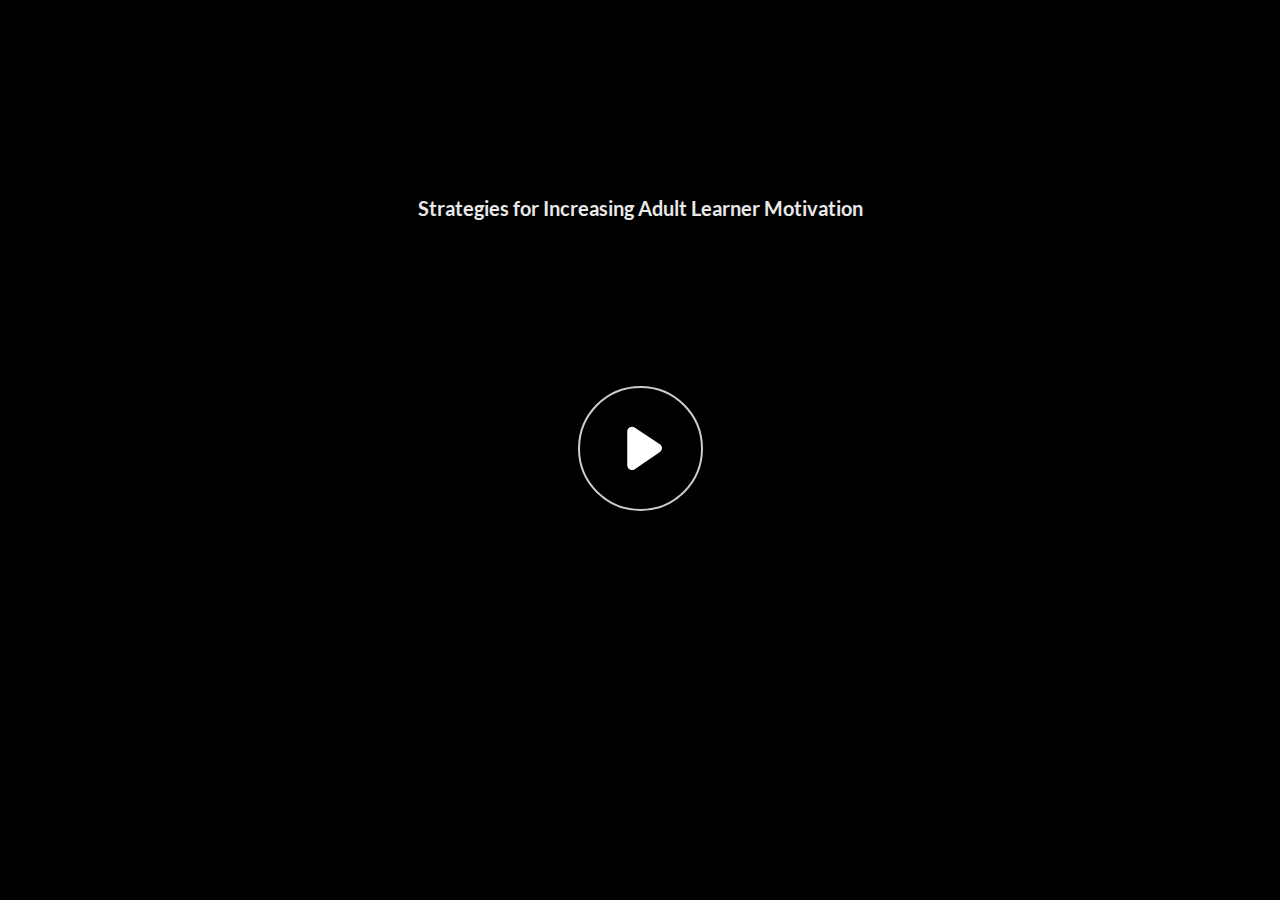
<file: Strategies for Increasing Adult Learner Motivation/index.html>
﻿<!doctype html>
<html lang="en-US">
<head>
  <meta charset="utf-8">
  <!-- Created using Storyline 360 - http://www.articulate.com  -->
  <!-- version: 3.85.31840.0 -->
  <title>Strategies for Increasing Adult Learner Motivation</title>
  <meta http-equiv="x-ua-compatible" content="IE=edge"/>
  <meta name="viewport" content="width=device-width,initial-scale=1,user-scalable=no,shrink-to-fit=no,minimal-ui"/>
  <meta name="apple-mobile-web-app-capable" content="yes"/>
  <style>
    html, body { height: 100%; padding: 0; margin: 0 }
    #app { height: 100%; width: 100%; }
  </style>

  <script>
    window.DS = {};
    window.globals = {
      DATA_PATH_BASE: '',
      HAS_FRAME: true,
      HAS_SLIDE: true,

      lmsPresent: false,
      tinCanPresent: false,
      cmi5Present: false,
      aoSupport: false,
      scale: 'noscale',
      captureRc: false,
      browserSize: 'optimal',
      bgColor: '#282828',
      features: 'ConnectionMessages,DropInBase,DropInMisc,DropInVectors,DropInVideo,JsApi,LayerPresentAsDialog,MultipleQuizTracking,UpdatedThemeEditor',
      themeName: 'unified',
      preloaderColor: '#FFFFFF',
      suppressAnalytics: false,
      productChannel: 'stable',
      publishSource: 'storyline',
      aid: 'aid|e9862460-ab8f-4789-b034-e45bba001a04',
      cid: 'ce1b8aa8-50be-4dfe-8636-5c0cee4a1cb0',
      playerVersion: '3.85.31840.0',
      publishTimestamp: '2024-05-14T14:57:23.1296879Z',
      maxIosVideoElements: 10,
      connectionSettings: { message: 'You%20are%20offline.%20Trying%20to%20reconnect...', useDarkTheme: false, mode: 'disabled' },
      hasFeature: function(feature) {
        return this.features.split(',').includes(feature);
      },
      
      parseParams: function(qs) {
        if (window.globals.parsedParams != null) {
          return window.globals.parsedParams;
        }
        qs = (qs || window.location.search.substr(1)).split('+').join(' ');
        var params = {},
            tokens,
            re = /[?&]?([^=]+)=([^&]*)/g;

        while (tokens = re.exec(qs)) {
          params[decodeURIComponent(tokens[1]).trim()] =
            decodeURIComponent(tokens[2]).trim();
        }
        window.globals.parsedParams = params;
        return params;
      }

    };
  </script>
  <script>
    var isIe11 = ('ActiveXObject' in window || window.MSBlobBuilder != null)
      && window.msCrypto != null && !window.ActiveXObject;
    if (isIe11) {
      window.globals.unsupportedBrowser = true;
      document.write(atob('[base64]'));
    }
  </script>

  <script>
    if (window.globals.hasFeature('MultiLanguageSupport')) {
      
      
    }
  </script>

  
  <script>window.THREE = { };</script>
  
</head>
<body style="background: #282828" class="cs-HTML theme-unified">
  <!-- 360 -->
  <script>!function(){var e,i=/iPhone/i,o=/iPod/i,n=/iPad/i,t=/\biOS-universal(?:.+)Mac\b/i,r=/\bAndroid(?:.+)Mobile\b/i,a=/Android/i,d=/(?:SD4930UR|\bSilk(?:.+)Mobile\b)/i,p=/Silk/i,l=/Windows Phone/i,u=/\bWindows(?:.+)ARM\b/i,b=/BlackBerry/i,s=/BB10/i,c=/Opera Mini/i,f=/\b(CriOS|Chrome)(?:.+)Mobile/i,h=/Mobile(?:.+)Firefox\b/i,v=function(e){return void 0!==e&&"MacIntel"===e.platform&&"number"==typeof e.maxTouchPoints&&e.maxTouchPoints>1&&"undefined"==typeof MSStream};e=function(e){var m={userAgent:"",platform:"",maxTouchPoints:0};e||"undefined"==typeof navigator?"string"==typeof e?m.userAgent=e:e&&e.userAgent&&(m={userAgent:e.userAgent,platform:e.platform,maxTouchPoints:e.maxTouchPoints||0}):m={userAgent:navigator.userAgent,platform:navigator.platform,maxTouchPoints:navigator.maxTouchPoints||0};var g=m.userAgent,y=g.split("[FBAN");void 0!==y[1]&&(g=y[0]),void 0!==(y=g.split("Twitter"))[1]&&(g=y[0]);var A=function(e){return function(i){return i.test(e)}}(g),w={apple:{phone:A(i)&&!A(l),ipod:A(o),tablet:!A(i)&&(A(n)||v(m))&&!A(l),universal:A(t),device:(A(i)||A(o)||A(n)||A(t)||v(m))&&!A(l)},amazon:{phone:A(d),tablet:!A(d)&&A(p),device:A(d)||A(p)},android:{phone:!A(l)&&A(d)||!A(l)&&A(r),tablet:!A(l)&&!A(d)&&!A(r)&&(A(p)||A(a)),device:!A(l)&&(A(d)||A(p)||A(r)||A(a))||A(/\bokhttp\b/i)},windows:{phone:A(l),tablet:A(u),device:A(l)||A(u)},other:{blackberry:A(b),blackberry10:A(s),opera:A(c),firefox:A(h),chrome:A(f),device:A(b)||A(s)||A(c)||A(h)||A(f)},any:!1,phone:!1,tablet:!1};return w.any=w.apple.device||w.android.device||w.windows.device||w.other.device,w.phone=w.apple.phone||w.android.phone||w.windows.phone,w.tablet=w.apple.tablet||w.android.tablet||w.windows.tablet,w}(),"object"==typeof exports&&"undefined"!=typeof module?module.exports=e:"function"==typeof define&&define.amd?define((function(){return e})):this.isMobile=e}();
    window.isMobile.apple.tablet = window.isMobile.apple.tablet ||
      (navigator.platform === 'MacIntel' && navigator.maxTouchPoints > 1);
    window.isMobile.apple.device = window.isMobile.apple.device || window.isMobile.apple.tablet;
    window.isMobile.tablet = window.isMobile.tablet || window.isMobile.apple.tablet;
    window.isMobile.any = window.isMobile.any || window.isMobile.apple.tablet;
  </script>

  <div id="focus-sink" tabindex="-1"></div>

  <div id="preso"></div>
  <script>
    (function() {

      var classTypes = [ 'desktop', 'mobile', 'phone', 'tablet' ];

      var addDeviceClasses = function(prefix, testObj) {
        var curr, i;
        for (i = 0; i < classTypes.length; i++) {
          curr = classTypes[i];
          if (testObj[curr]) {
            document.body.classList.add(prefix + curr);
          }
        }
      };

      var params = window.globals.parseParams(),
          isDevicePreview = params.devicepreview === '1',
          isPhoneOverride = params.deviceType === 'phone' || (isDevicePreview && params.phone == '1'),
          isTabletOverride = (params.deviceType === 'tablet' || isDevicePreview) && !isPhoneOverride,
          isMobileOverride = isPhoneOverride || isTabletOverride;

      var deviceView = {
        desktop: !window.isMobile.any && !isMobileOverride,
        mobile: window.isMobile.any || isMobileOverride,
        phone: isPhoneOverride || (window.isMobile.phone && !isTabletOverride),
        tablet: isTabletOverride || window.isMobile.tablet
      };

      window.globals.deviceView = deviceView;
      window.isMobile.desktop = !window.isMobile.any;
      window.isMobile.mobile = window.isMobile.any;

      addDeviceClasses('view-', deviceView);

    })();
  </script>
  
  <script src='story_content/user.js' type=text/javascript></script>
  <div class="slide-loader"></div>

  <script>
    var doc = document, loader = doc.body.querySelector('.slide-loader'); [ 1, 2, 3 ].forEach(function(n) { var d = doc.createElement('div'); d.style.backgroundColor = window.globals.preloaderColor; d.classList.add('mobile-loader-dot'); d.classList.add('dot' + n); loader.appendChild(d); });
  </script>

  <div class="mobile-load-title-overlay" style="display: none">
    <div class="mobile-load-title">Strategies for Increasing Adult Learner Motivation</div>
  </div>

  <div class="mobile-chrome-warning"></div>

  
<style>
  .warn-connection-dialog {
    display: none;
    background: transparent;
    pointer-events: all;
    position: fixed;
    left: 0;
    top: 0;
    width: 100%;
    height: 100%;
    z-index: 999;
  }

  .warn-connection-content {
    pointer-events: all;
    border-radius: 4px;
    background: white;
    border: 1px solid #E7E7E7;
    color: #333333;
    box-shadow: 0 2px 4px rgba(0, 0, 0, 0.25);
    transition: all 150ms ease-out;
    position: absolute;
    white-space: nowrap;
  }

  .view-phone.is-landscape .warn-connection-content {
    left: 23px;
    bottom: 23px;
  }

  .view-tablet.is-landscape .warn-connection-content {
    left: 50%;
    top: 20px;
    transform: translateX(-50%);
  }

  .view-mobile.is-portrait .warn-connection-content {
    transform: translate(-50%, calc(-100% - 15px));
  }

  .warn-connection-content p {
    display: inline-block;
    margin: 0 8px 0 0;
    line-height: 33px;
    font-size: 11px;
  }

  .warn-connection-content svg {
    position: relative;
    vertical-align: middle;
    margin: 0 2px 2px 8px;
  }

  .view-desktop .warn-connection-content {
    left: 1.5em;
    bottom: 1.5em;
  }

  .view-desktop .warn-connection-content p {
    font-size: 1.1em;
  }

  .is-offline .warn-connection-dialog {
    display: block;
  }

  .is-offline .cs-panel * {
    pointer-events: none !important;
  }

  .is-offline .cs-panel {
    pointer-events: all !important;
  }

  .is-offline #nav-controls * {
    pointer-events: none !important;
  }

  .is-offline #nav-controls {
    pointer-events: all !important;
  }
</style>

<div class="warn-connection-dialog" role="alertdialog" aria-modal="true" tabindex="0" aria-labelledby="warn-connection-message">
  <div class="warn-connection-content">
    <svg width="17" height="15" viewBox="0 0 17 15" xmlns="http://www.w3.org/2000/svg">
      <path fill="#8F0000" stroke="white" d="M16.07,12.98 L15.88,12.23 L9.51,1.21 C8.97,0.26,7.6,0.26,7.06,1.21 L0.69,12.23 C0.15,13.16,0.81,14.36,1.91,14.36 H14.65 C15.47,14.36,16.05,13.7,16.07,12.98 Z"/>
      <path fill="white" stroke="white" d="M8.58,5.5 C8.35,5.28,8.5,5.35,8.21,5.32 C8.09,5.35,7.97,5.49,7.96,5.67 C7.97,5.79,7.98,5.92,7.98,6.04 L7.98,6.04 C7.99,6.17,8,6.31,8.01,6.43 L8.01,6.44 C8.03,6.92,8.06,7.41,8.09,7.9 L8.09,7.9 C8.12,8.39,8.14,8.88,8.17,9.37 C8.17,9.39,8.18,9.42,8.2,9.44 C8.23,9.46,8.25,9.47,8.28,9.47 C8.31,9.47,8.34,9.46,8.35,9.44 C8.37,9.43,8.38,9.4,8.39,9.35 L8.39,9.34 C8.39,9.24,8.4,9.15,8.4,9.05 L8.4,9.05 C8.41,8.96,8.41,8.86,8.42,8.75 C8.43,8.44,8.45,8.12,8.47,7.81 L8.47,7.81 C8.49,7.49,8.51,7.18,8.53,6.87 C8.55,6.46,8.56,6.05,8.59,5.64 L8.6,5.62 C8.6,5.57,8.59,5.53,8.58,5.5 L8.21,5.32 Z"/>
      <circle fill="white" stroke="white" cx="8.3" cy="11.35" r="0.3"/>
    </svg>
    <p id="warn-connection-message">You are offline. Trying to reconnect...</p>
  </div>
</div>

<script>
  (function() {
    window.DS.connection = {
      warningShown: false,
      assets: {},
      loadingAssetGroup: false,
      retryDelay: 500
    };

    var connectionSettings = window.globals.connectionSettings || {};

    // The `window.globals.features` variable must be set in `webpack.dev.config` when testing locally - it is not enough
    // to have it in the data - but it must be set there as well.
    var useConnectionMessages = window.AbortController != null &&
      window.location.protocol != 'file:' &&
      window.globals.features.indexOf('ConnectionMessages') != -1 &&
      connectionSettings.mode === 'normal';

    window.DS.connection.useConnectionMessages = useConnectionMessages;

    var assetCount = 0;
    var checkLoadedId;


    if (useConnectionMessages && connectionSettings != null) {
      var contentEl = document.querySelector('.warn-connection-content');
      var messageEl = contentEl.querySelector('p');

      if (connectionSettings.useDarkTheme) {
        contentEl.style.borderColor = '#BABBBA';
        contentEl.style.backgroundColor = '#282828';
        contentEl.style.color = '#FFFFFF';
      }

      if (connectionSettings.message != null) {
        messageEl.textContent = window.decodeURIComponent(connectionSettings.message);
      }
    }

    function checkAssetsReady() {
      for (var i in DS.connection.assets) {
        if (!DS.connection.assets[i].success) {
          return false;
        }
      }
      return true;
    }

    function stopAssetGroup() {
      if (!useConnectionMessages) { return; }

      assetCount = 0;

      DS.connection.oldAssetGroup = DS.connection.assets;
      DS.connection.assets = {};
      DS.connection.loadingAssetGroup = false;
      clearInterval(checkLoadedId);
    }

    function startAssetGroup() {
      if (!useConnectionMessages) { return; }
      var ticks = 0;
      clearInterval(checkLoadedId);
      checkLoadedId = setInterval(function() {
        var loaded = 0;
        if (assetCount === 0 && loaded === 0) {
          clearInterval(checkLoadedId);
          return;
        }

        for (var i in DS.connection.assets) {
          if (DS.connection.assets[i].success) {
            loaded++;
          }
        }

        if (assetCount === loaded && checkAssetsReady()) {
          for (var i in DS.connection.assets) {
            if (DS.connection.assets[i].action) {
              DS.connection.assets[i].action();
            }
          }
          hideWarning();
          stopAssetGroup();
        }
      }, 100)
    }

    function requiredAsset(url, action, retry, type) {
      if (!useConnectionMessages) { return; }
      if (DS.connection.assets[url]) { return; }

      DS.connection.assets[url] = {
        success: false, action: action, retry: retry, type: type
      };
      assetCount = Object.keys(DS.connection.assets).length;
      if (!DS.connection.loadingAssetGroup) {
        startAssetGroup();
      }
      DS.connection.loadingAssetGroup = true;
    }

    function assetLoaded(url) {
      if (!useConnectionMessages) { return; }
      if (DS.connection.assets[url]) {
        DS.connection.assets[url].success = true;
      }
    }

    function assetFailed(url) {
      if (!useConnectionMessages) { return; }
      if (!DS.connection.assets[url]) {
        if (/\.js$/.test(url) && url.indexOf('transcripts') === -1) {
          setTimeout(function() {
            if (DS.connection.lastSlideLoaded != null) {
              DS.connection.lastSlideLoaded();
            }
          }, DS.connection.retryDelay);
        }
        return;
      }
      if (!DS.connection.warningShown) { showWarning(); }
      if (DS.connection.assets[url].retry) {
        setTimeout(function() {
          if (!DS.connection.assets[url].success) {
            DS.connection.assets[url].retry()
          }
        }, DS.connection.retryDelay);
      }
    }

    function hideWarning() {
      document.body.classList.remove('is-offline');
      DS.connection.warningShown = false;
      enableKeys();
    }
    DS.connection.hideWarning = hideWarning

    function showWarning(btn) {
      document.body.classList.add('is-offline')
      DS.connection.warningShown = true;
      updateWarningPosition();
      disableKeys();
    }

    function updateWarningPosition() {
      if (!DS.connection.warningShown) {
        return;
      }

      var isPortrait = document.body.classList.contains('is-portrait');
      var isMobile = document.body.classList.contains('view-mobile');
      var warningEl = document.querySelector('.warn-connection-content');

      if (isPortrait && isMobile) {
        var slide = document.querySelector('.primary-slide');
        var slideRect = slide != null
          ? slide.getBoundingClientRect()
          : { top: window.innerHeight, left: 0, width: window.innerWidth };

        warningEl.style.top = `${slideRect.top}px`
        warningEl.style.left = `${slideRect.left + slideRect.width / 2}px`
      } else {
        warningEl.style.top = null;
        warningEl.style.left = null;
      }

      window.requestAnimationFrame(updateWarningPosition);
    }

    function onDisableKeyDown(e) {
      e.preventDefault();
      e.stopImmediatePropagation();
    }

    function onDisableKeyUp(e) {
      e.preventDefault();
      e.stopImmediatePropagation();
    }

    var accStyle = document.createElement('style');
    var warnDialogEl = document.querySelector('.warn-connection-dialog');

    function disableKeys() {
      if (DS.views && DS.views.nsStack && DS.views.nsStack.length === 1) {
        DS.views.nsStack[0].tabReachable = false
        DS.views.nsStack[0].updateTabIndex(true, true);
      }

      accStyle.innerHTML = '.acc-shadow-dom { display: none; }';
      document.body.appendChild(accStyle);

      warnDialogEl.parentNode.append(warnDialogEl);
      warnDialogEl.focus();
    }

    function enableKeys() {
      accStyle.remove();
      if (DS.views && DS.views.nsStack && DS.views.nsStack.length === 1 && DS.views.nsStack[0].name === '_frame') {
        DS.views.nsStack[0].tabReachable = true;
        DS.views.nsStack[0].updateTabIndex();
      }
    }

    // these will all be noops if the feature flag isn't set in
    // the data and `window.globals.features`
    DS.connection.requiredAsset = requiredAsset;
    DS.connection.assetLoaded = assetLoaded;
    DS.connection.assetFailed = assetFailed;
    DS.connection.stopAssetGroup = stopAssetGroup;
    DS.connection.startAssetGroup = startAssetGroup;
  })();
</script>


  <script>
    
    if (window.autoSpider && window.vInterfaceObject) {
      document.querySelector('.mobile-load-title-overlay').style.display = 'none';
    }
  </script>

  

  <link rel="stylesheet" href="html5/data/css/output.min.css" data-noprefix/>
</body>
<script src="html5/lib/scripts/bootstrapper.min.js"></script>
</html>
</file>
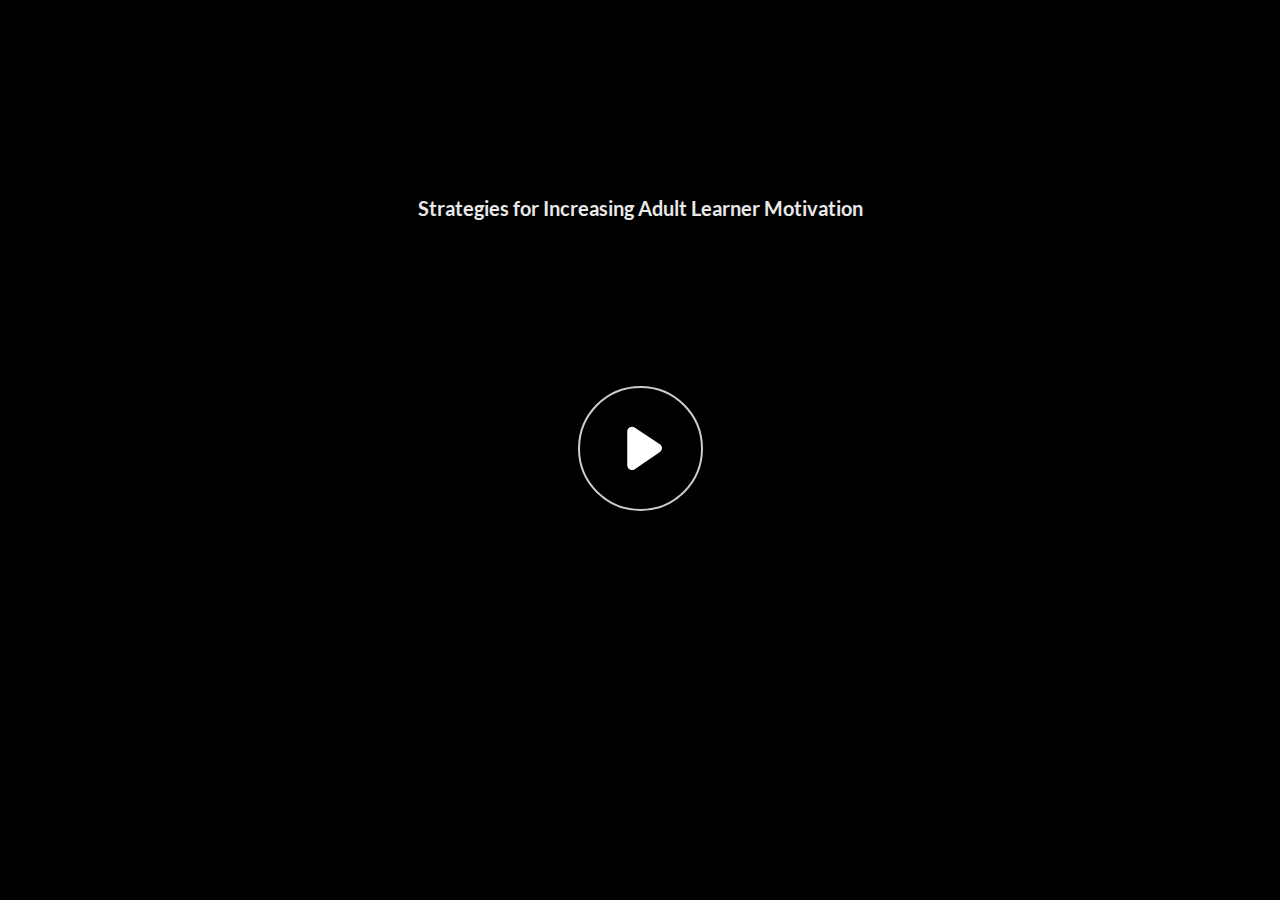
<file: Final_Project/story.html>
﻿<!doctype html>
<html lang="en-US">
<head>
  <meta charset="utf-8">
  <!-- Created using Storyline 360 - http://www.articulate.com  -->
  <!-- version: 3.85.31840.0 -->
  <title>Strategies for Increasing Adult Learner Motivation</title>
  <meta http-equiv="x-ua-compatible" content="IE=edge"/>
  <meta name="viewport" content="width=device-width,initial-scale=1,user-scalable=no,shrink-to-fit=no,minimal-ui"/>
  <meta name="apple-mobile-web-app-capable" content="yes"/>
  <style>
    html, body { height: 100%; padding: 0; margin: 0 }
    #app { height: 100%; width: 100%; }
  </style>

  <script>
    window.DS = {};
    window.globals = {
      DATA_PATH_BASE: '',
      HAS_FRAME: true,
      HAS_SLIDE: true,

      lmsPresent: false,
      tinCanPresent: false,
      cmi5Present: false,
      aoSupport: false,
      scale: 'noscale',
      captureRc: false,
      browserSize: 'optimal',
      bgColor: '#282828',
      features: 'ConnectionMessages,DropInBase,DropInMisc,DropInVectors,DropInVideo,JsApi,LayerPresentAsDialog,MultipleQuizTracking,UpdatedThemeEditor',
      themeName: 'unified',
      preloaderColor: '#FFFFFF',
      suppressAnalytics: false,
      productChannel: 'stable',
      publishSource: 'storyline',
      aid: 'aid|e9862460-ab8f-4789-b034-e45bba001a04',
      cid: 'ce1b8aa8-50be-4dfe-8636-5c0cee4a1cb0',
      playerVersion: '3.85.31840.0',
      publishTimestamp: '2024-05-14T14:31:34.1861160Z',
      maxIosVideoElements: 10,
      connectionSettings: { message: 'You%20are%20offline.%20Trying%20to%20reconnect...', useDarkTheme: false, mode: 'disabled' },
      hasFeature: function(feature) {
        return this.features.split(',').includes(feature);
      },
      
      parseParams: function(qs) {
        if (window.globals.parsedParams != null) {
          return window.globals.parsedParams;
        }
        qs = (qs || window.location.search.substr(1)).split('+').join(' ');
        var params = {},
            tokens,
            re = /[?&]?([^=]+)=([^&]*)/g;

        while (tokens = re.exec(qs)) {
          params[decodeURIComponent(tokens[1]).trim()] =
            decodeURIComponent(tokens[2]).trim();
        }
        window.globals.parsedParams = params;
        return params;
      }

    };
  </script>
  <script>
    var isIe11 = ('ActiveXObject' in window || window.MSBlobBuilder != null)
      && window.msCrypto != null && !window.ActiveXObject;
    if (isIe11) {
      window.globals.unsupportedBrowser = true;
      document.write(atob('[base64]'));
    }
  </script>

  <script>
    if (window.globals.hasFeature('MultiLanguageSupport')) {
      
      
    }
  </script>

  
  <script>window.THREE = { };</script>
  
</head>
<body style="background: #282828" class="cs-HTML theme-unified">
  <!-- 360 -->
  <script>!function(){var e,i=/iPhone/i,o=/iPod/i,n=/iPad/i,t=/\biOS-universal(?:.+)Mac\b/i,r=/\bAndroid(?:.+)Mobile\b/i,a=/Android/i,d=/(?:SD4930UR|\bSilk(?:.+)Mobile\b)/i,p=/Silk/i,l=/Windows Phone/i,u=/\bWindows(?:.+)ARM\b/i,b=/BlackBerry/i,s=/BB10/i,c=/Opera Mini/i,f=/\b(CriOS|Chrome)(?:.+)Mobile/i,h=/Mobile(?:.+)Firefox\b/i,v=function(e){return void 0!==e&&"MacIntel"===e.platform&&"number"==typeof e.maxTouchPoints&&e.maxTouchPoints>1&&"undefined"==typeof MSStream};e=function(e){var m={userAgent:"",platform:"",maxTouchPoints:0};e||"undefined"==typeof navigator?"string"==typeof e?m.userAgent=e:e&&e.userAgent&&(m={userAgent:e.userAgent,platform:e.platform,maxTouchPoints:e.maxTouchPoints||0}):m={userAgent:navigator.userAgent,platform:navigator.platform,maxTouchPoints:navigator.maxTouchPoints||0};var g=m.userAgent,y=g.split("[FBAN");void 0!==y[1]&&(g=y[0]),void 0!==(y=g.split("Twitter"))[1]&&(g=y[0]);var A=function(e){return function(i){return i.test(e)}}(g),w={apple:{phone:A(i)&&!A(l),ipod:A(o),tablet:!A(i)&&(A(n)||v(m))&&!A(l),universal:A(t),device:(A(i)||A(o)||A(n)||A(t)||v(m))&&!A(l)},amazon:{phone:A(d),tablet:!A(d)&&A(p),device:A(d)||A(p)},android:{phone:!A(l)&&A(d)||!A(l)&&A(r),tablet:!A(l)&&!A(d)&&!A(r)&&(A(p)||A(a)),device:!A(l)&&(A(d)||A(p)||A(r)||A(a))||A(/\bokhttp\b/i)},windows:{phone:A(l),tablet:A(u),device:A(l)||A(u)},other:{blackberry:A(b),blackberry10:A(s),opera:A(c),firefox:A(h),chrome:A(f),device:A(b)||A(s)||A(c)||A(h)||A(f)},any:!1,phone:!1,tablet:!1};return w.any=w.apple.device||w.android.device||w.windows.device||w.other.device,w.phone=w.apple.phone||w.android.phone||w.windows.phone,w.tablet=w.apple.tablet||w.android.tablet||w.windows.tablet,w}(),"object"==typeof exports&&"undefined"!=typeof module?module.exports=e:"function"==typeof define&&define.amd?define((function(){return e})):this.isMobile=e}();
    window.isMobile.apple.tablet = window.isMobile.apple.tablet ||
      (navigator.platform === 'MacIntel' && navigator.maxTouchPoints > 1);
    window.isMobile.apple.device = window.isMobile.apple.device || window.isMobile.apple.tablet;
    window.isMobile.tablet = window.isMobile.tablet || window.isMobile.apple.tablet;
    window.isMobile.any = window.isMobile.any || window.isMobile.apple.tablet;
  </script>

  <div id="focus-sink" tabindex="-1"></div>

  <div id="preso"></div>
  <script>
    (function() {

      var classTypes = [ 'desktop', 'mobile', 'phone', 'tablet' ];

      var addDeviceClasses = function(prefix, testObj) {
        var curr, i;
        for (i = 0; i < classTypes.length; i++) {
          curr = classTypes[i];
          if (testObj[curr]) {
            document.body.classList.add(prefix + curr);
          }
        }
      };

      var params = window.globals.parseParams(),
          isDevicePreview = params.devicepreview === '1',
          isPhoneOverride = params.deviceType === 'phone' || (isDevicePreview && params.phone == '1'),
          isTabletOverride = (params.deviceType === 'tablet' || isDevicePreview) && !isPhoneOverride,
          isMobileOverride = isPhoneOverride || isTabletOverride;

      var deviceView = {
        desktop: !window.isMobile.any && !isMobileOverride,
        mobile: window.isMobile.any || isMobileOverride,
        phone: isPhoneOverride || (window.isMobile.phone && !isTabletOverride),
        tablet: isTabletOverride || window.isMobile.tablet
      };

      window.globals.deviceView = deviceView;
      window.isMobile.desktop = !window.isMobile.any;
      window.isMobile.mobile = window.isMobile.any;

      addDeviceClasses('view-', deviceView);

    })();
  </script>
  
  <script src='story_content/user.js' type=text/javascript></script>
  <div class="slide-loader"></div>

  <script>
    var doc = document, loader = doc.body.querySelector('.slide-loader'); [ 1, 2, 3 ].forEach(function(n) { var d = doc.createElement('div'); d.style.backgroundColor = window.globals.preloaderColor; d.classList.add('mobile-loader-dot'); d.classList.add('dot' + n); loader.appendChild(d); });
  </script>

  <div class="mobile-load-title-overlay" style="display: none">
    <div class="mobile-load-title">Strategies for Increasing Adult Learner Motivation</div>
  </div>

  <div class="mobile-chrome-warning"></div>

  
<style>
  .warn-connection-dialog {
    display: none;
    background: transparent;
    pointer-events: all;
    position: fixed;
    left: 0;
    top: 0;
    width: 100%;
    height: 100%;
    z-index: 999;
  }

  .warn-connection-content {
    pointer-events: all;
    border-radius: 4px;
    background: white;
    border: 1px solid #E7E7E7;
    color: #333333;
    box-shadow: 0 2px 4px rgba(0, 0, 0, 0.25);
    transition: all 150ms ease-out;
    position: absolute;
    white-space: nowrap;
  }

  .view-phone.is-landscape .warn-connection-content {
    left: 23px;
    bottom: 23px;
  }

  .view-tablet.is-landscape .warn-connection-content {
    left: 50%;
    top: 20px;
    transform: translateX(-50%);
  }

  .view-mobile.is-portrait .warn-connection-content {
    transform: translate(-50%, calc(-100% - 15px));
  }

  .warn-connection-content p {
    display: inline-block;
    margin: 0 8px 0 0;
    line-height: 33px;
    font-size: 11px;
  }

  .warn-connection-content svg {
    position: relative;
    vertical-align: middle;
    margin: 0 2px 2px 8px;
  }

  .view-desktop .warn-connection-content {
    left: 1.5em;
    bottom: 1.5em;
  }

  .view-desktop .warn-connection-content p {
    font-size: 1.1em;
  }

  .is-offline .warn-connection-dialog {
    display: block;
  }

  .is-offline .cs-panel * {
    pointer-events: none !important;
  }

  .is-offline .cs-panel {
    pointer-events: all !important;
  }

  .is-offline #nav-controls * {
    pointer-events: none !important;
  }

  .is-offline #nav-controls {
    pointer-events: all !important;
  }
</style>

<div class="warn-connection-dialog" role="alertdialog" aria-modal="true" tabindex="0" aria-labelledby="warn-connection-message">
  <div class="warn-connection-content">
    <svg width="17" height="15" viewBox="0 0 17 15" xmlns="http://www.w3.org/2000/svg">
      <path fill="#8F0000" stroke="white" d="M16.07,12.98 L15.88,12.23 L9.51,1.21 C8.97,0.26,7.6,0.26,7.06,1.21 L0.69,12.23 C0.15,13.16,0.81,14.36,1.91,14.36 H14.65 C15.47,14.36,16.05,13.7,16.07,12.98 Z"/>
      <path fill="white" stroke="white" d="M8.58,5.5 C8.35,5.28,8.5,5.35,8.21,5.32 C8.09,5.35,7.97,5.49,7.96,5.67 C7.97,5.79,7.98,5.92,7.98,6.04 L7.98,6.04 C7.99,6.17,8,6.31,8.01,6.43 L8.01,6.44 C8.03,6.92,8.06,7.41,8.09,7.9 L8.09,7.9 C8.12,8.39,8.14,8.88,8.17,9.37 C8.17,9.39,8.18,9.42,8.2,9.44 C8.23,9.46,8.25,9.47,8.28,9.47 C8.31,9.47,8.34,9.46,8.35,9.44 C8.37,9.43,8.38,9.4,8.39,9.35 L8.39,9.34 C8.39,9.24,8.4,9.15,8.4,9.05 L8.4,9.05 C8.41,8.96,8.41,8.86,8.42,8.75 C8.43,8.44,8.45,8.12,8.47,7.81 L8.47,7.81 C8.49,7.49,8.51,7.18,8.53,6.87 C8.55,6.46,8.56,6.05,8.59,5.64 L8.6,5.62 C8.6,5.57,8.59,5.53,8.58,5.5 L8.21,5.32 Z"/>
      <circle fill="white" stroke="white" cx="8.3" cy="11.35" r="0.3"/>
    </svg>
    <p id="warn-connection-message">You are offline. Trying to reconnect...</p>
  </div>
</div>

<script>
  (function() {
    window.DS.connection = {
      warningShown: false,
      assets: {},
      loadingAssetGroup: false,
      retryDelay: 500
    };

    var connectionSettings = window.globals.connectionSettings || {};

    // The `window.globals.features` variable must be set in `webpack.dev.config` when testing locally - it is not enough
    // to have it in the data - but it must be set there as well.
    var useConnectionMessages = window.AbortController != null &&
      window.location.protocol != 'file:' &&
      window.globals.features.indexOf('ConnectionMessages') != -1 &&
      connectionSettings.mode === 'normal';

    window.DS.connection.useConnectionMessages = useConnectionMessages;

    var assetCount = 0;
    var checkLoadedId;


    if (useConnectionMessages && connectionSettings != null) {
      var contentEl = document.querySelector('.warn-connection-content');
      var messageEl = contentEl.querySelector('p');

      if (connectionSettings.useDarkTheme) {
        contentEl.style.borderColor = '#BABBBA';
        contentEl.style.backgroundColor = '#282828';
        contentEl.style.color = '#FFFFFF';
      }

      if (connectionSettings.message != null) {
        messageEl.textContent = window.decodeURIComponent(connectionSettings.message);
      }
    }

    function checkAssetsReady() {
      for (var i in DS.connection.assets) {
        if (!DS.connection.assets[i].success) {
          return false;
        }
      }
      return true;
    }

    function stopAssetGroup() {
      if (!useConnectionMessages) { return; }

      assetCount = 0;

      DS.connection.oldAssetGroup = DS.connection.assets;
      DS.connection.assets = {};
      DS.connection.loadingAssetGroup = false;
      clearInterval(checkLoadedId);
    }

    function startAssetGroup() {
      if (!useConnectionMessages) { return; }
      var ticks = 0;
      clearInterval(checkLoadedId);
      checkLoadedId = setInterval(function() {
        var loaded = 0;
        if (assetCount === 0 && loaded === 0) {
          clearInterval(checkLoadedId);
          return;
        }

        for (var i in DS.connection.assets) {
          if (DS.connection.assets[i].success) {
            loaded++;
          }
        }

        if (assetCount === loaded && checkAssetsReady()) {
          for (var i in DS.connection.assets) {
            if (DS.connection.assets[i].action) {
              DS.connection.assets[i].action();
            }
          }
          hideWarning();
          stopAssetGroup();
        }
      }, 100)
    }

    function requiredAsset(url, action, retry, type) {
      if (!useConnectionMessages) { return; }
      if (DS.connection.assets[url]) { return; }

      DS.connection.assets[url] = {
        success: false, action: action, retry: retry, type: type
      };
      assetCount = Object.keys(DS.connection.assets).length;
      if (!DS.connection.loadingAssetGroup) {
        startAssetGroup();
      }
      DS.connection.loadingAssetGroup = true;
    }

    function assetLoaded(url) {
      if (!useConnectionMessages) { return; }
      if (DS.connection.assets[url]) {
        DS.connection.assets[url].success = true;
      }
    }

    function assetFailed(url) {
      if (!useConnectionMessages) { return; }
      if (!DS.connection.assets[url]) {
        if (/\.js$/.test(url) && url.indexOf('transcripts') === -1) {
          setTimeout(function() {
            if (DS.connection.lastSlideLoaded != null) {
              DS.connection.lastSlideLoaded();
            }
          }, DS.connection.retryDelay);
        }
        return;
      }
      if (!DS.connection.warningShown) { showWarning(); }
      if (DS.connection.assets[url].retry) {
        setTimeout(function() {
          if (!DS.connection.assets[url].success) {
            DS.connection.assets[url].retry()
          }
        }, DS.connection.retryDelay);
      }
    }

    function hideWarning() {
      document.body.classList.remove('is-offline');
      DS.connection.warningShown = false;
      enableKeys();
    }
    DS.connection.hideWarning = hideWarning

    function showWarning(btn) {
      document.body.classList.add('is-offline')
      DS.connection.warningShown = true;
      updateWarningPosition();
      disableKeys();
    }

    function updateWarningPosition() {
      if (!DS.connection.warningShown) {
        return;
      }

      var isPortrait = document.body.classList.contains('is-portrait');
      var isMobile = document.body.classList.contains('view-mobile');
      var warningEl = document.querySelector('.warn-connection-content');

      if (isPortrait && isMobile) {
        var slide = document.querySelector('.primary-slide');
        var slideRect = slide != null
          ? slide.getBoundingClientRect()
          : { top: window.innerHeight, left: 0, width: window.innerWidth };

        warningEl.style.top = `${slideRect.top}px`
        warningEl.style.left = `${slideRect.left + slideRect.width / 2}px`
      } else {
        warningEl.style.top = null;
        warningEl.style.left = null;
      }

      window.requestAnimationFrame(updateWarningPosition);
    }

    function onDisableKeyDown(e) {
      e.preventDefault();
      e.stopImmediatePropagation();
    }

    function onDisableKeyUp(e) {
      e.preventDefault();
      e.stopImmediatePropagation();
    }

    var accStyle = document.createElement('style');
    var warnDialogEl = document.querySelector('.warn-connection-dialog');

    function disableKeys() {
      if (DS.views && DS.views.nsStack && DS.views.nsStack.length === 1) {
        DS.views.nsStack[0].tabReachable = false
        DS.views.nsStack[0].updateTabIndex(true, true);
      }

      accStyle.innerHTML = '.acc-shadow-dom { display: none; }';
      document.body.appendChild(accStyle);

      warnDialogEl.parentNode.append(warnDialogEl);
      warnDialogEl.focus();
    }

    function enableKeys() {
      accStyle.remove();
      if (DS.views && DS.views.nsStack && DS.views.nsStack.length === 1 && DS.views.nsStack[0].name === '_frame') {
        DS.views.nsStack[0].tabReachable = true;
        DS.views.nsStack[0].updateTabIndex();
      }
    }

    // these will all be noops if the feature flag isn't set in
    // the data and `window.globals.features`
    DS.connection.requiredAsset = requiredAsset;
    DS.connection.assetLoaded = assetLoaded;
    DS.connection.assetFailed = assetFailed;
    DS.connection.stopAssetGroup = stopAssetGroup;
    DS.connection.startAssetGroup = startAssetGroup;
  })();
</script>


  <script>
    
    if (window.autoSpider && window.vInterfaceObject) {
      document.querySelector('.mobile-load-title-overlay').style.display = 'none';
    }
  </script>

  

  <link rel="stylesheet" href="html5/data/css/output.min.css" data-noprefix/>
</body>
<script src="html5/lib/scripts/bootstrapper.min.js"></script>
</html>
</file>
